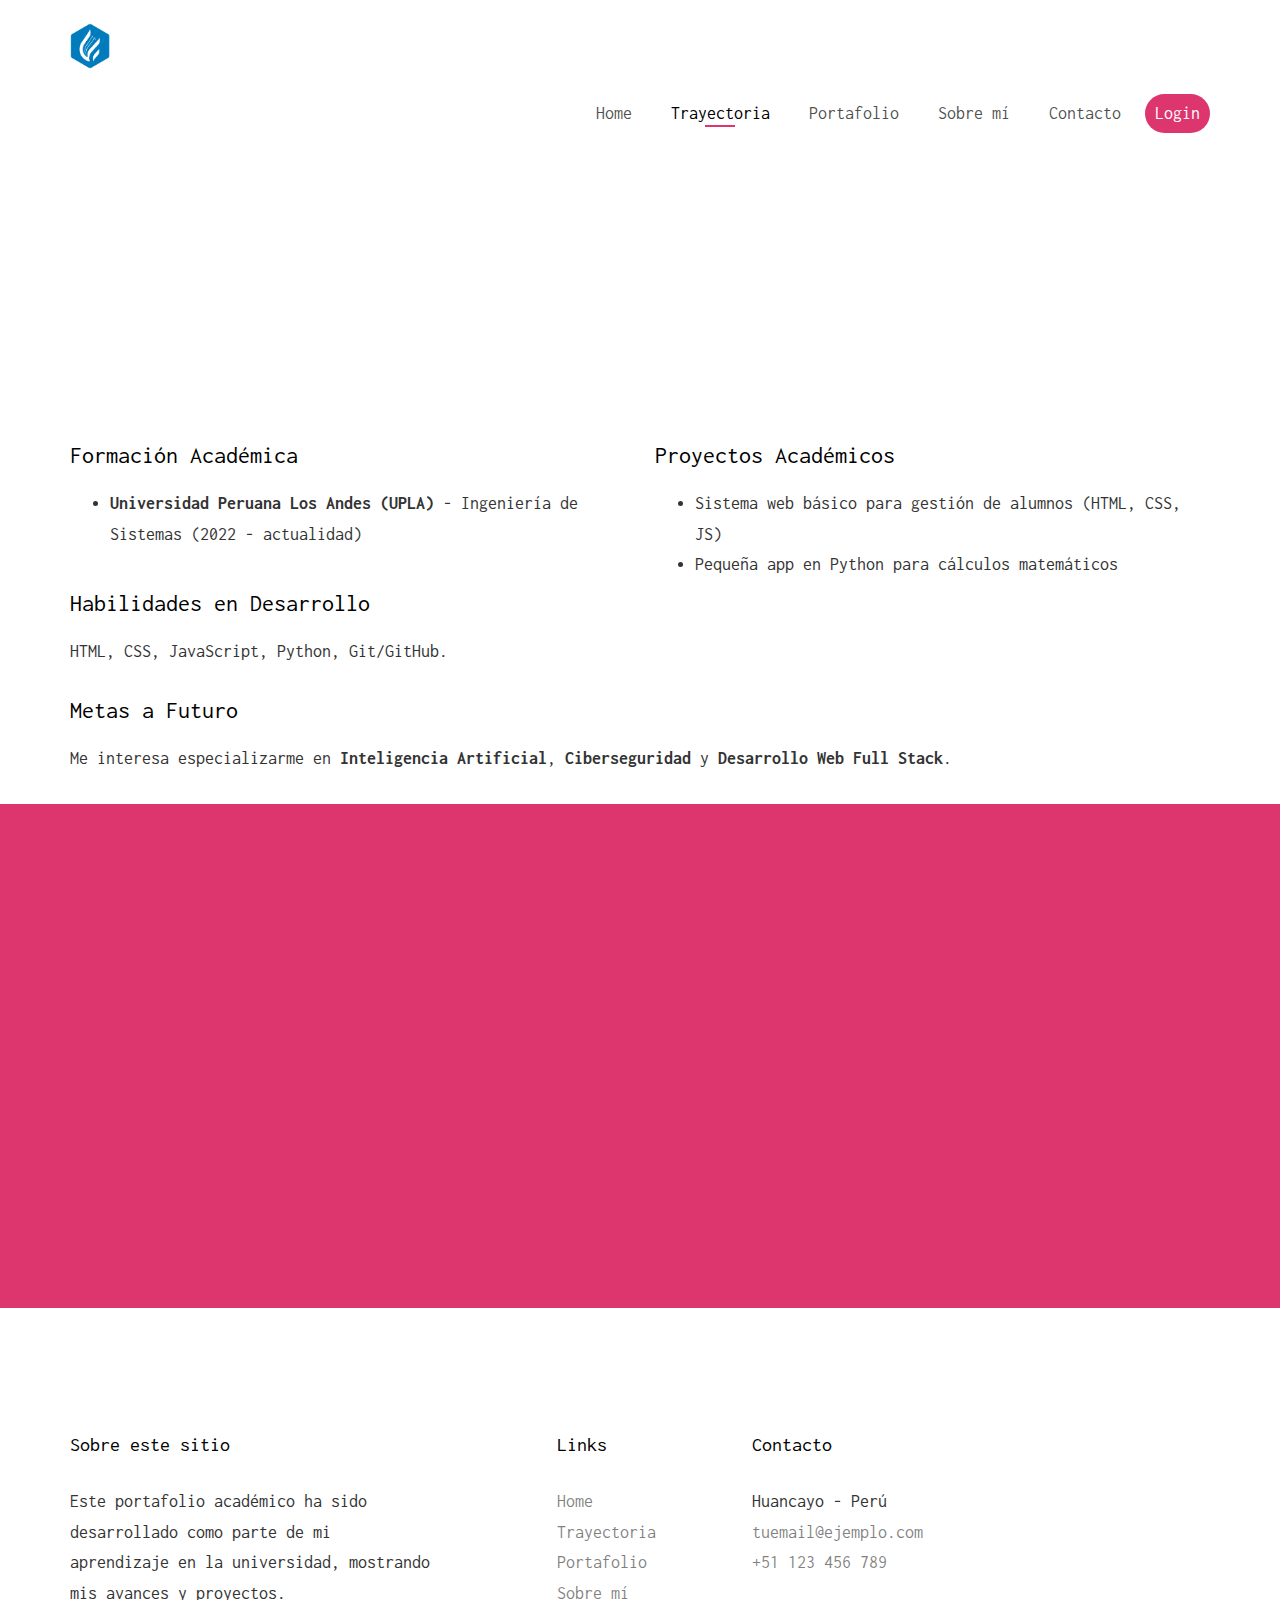
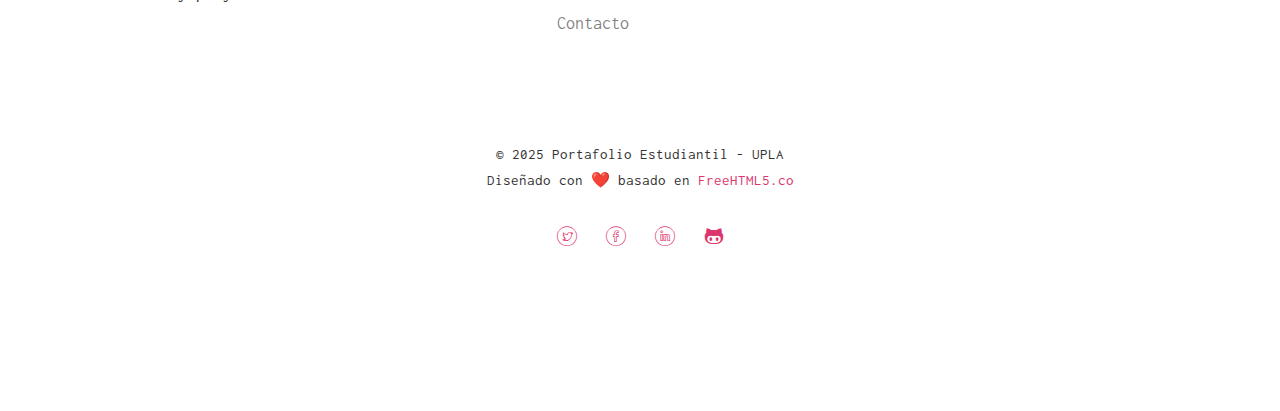
<file: trayectoria.html>
<!DOCTYPE HTML>
<html>
	<head>
	<meta charset="utf-8">
	<meta http-equiv="X-UA-Compatible" content="IE=edge">
	<title>Trayectoria - Portafolio UPLA</title>
	<meta name="viewport" content="width=device-width, initial-scale=1">
	<meta name="description" content="Trayectoria académica y proyectos universitarios" />
	<meta name="keywords" content="portafolio, estudiante, UPLA, trayectoria, proyectos, universidad" />
	<meta name="author" content="UPLA" />

	<!-- Google Fonts -->
	<link href="https://fonts.googleapis.com/css?family=Inconsolata:400,700" rel="stylesheet">
	
	<!-- Animate.css -->
	<link rel="stylesheet" href="css/animate.css">
	<!-- Icomoon Icon Fonts-->
	<link rel="stylesheet" href="css/icomoon.css">
	<!-- Bootstrap  -->
	<link rel="stylesheet" href="css/bootstrap.css">
	<!-- Flexslider  -->
	<link rel="stylesheet" href="css/flexslider.css">

	<!-- Theme style  -->
	<link rel="stylesheet" href="css/style.css">

	<!-- Modernizr JS -->
	<script src="js/modernizr-2.6.2.min.js"></script>
	<!--[if lt IE 9]>
	<script src="js/respond.min.js"></script>
	<![endif]-->
	</head>
	<body>
		
	<div class="fh5co-loader"></div>
	
	<div id="page">
	<!-- Navegación -->
	<nav class="fh5co-nav" role="navigation">
		<div class="top-menu">
			<div class="container">
				<div class="row">
					<div class="col-xs-2">
						<div id="fh5co-logo">
							<a href="index.html">
                			<img src="images/logoUPLA.png" alt="Logo Universidad">
						</div>
					</div>
					<div class="col-xs-10 text-right menu-1">
						<ul>
							<li><a href="index.html">Home</a></li>
							<li class="active"><a href="trayectoria.html">Trayectoria</a></li>
							<li class="has-dropdown">
								<a href="portafolio.html">Portafolio</a>
								<ul class="dropdown">
									<li><a href="#">Arquitectura de Software</a></li>
									<li><a href="#">Machine Learning</a></li>
									<li><a href="#">Inglés</a></li>
									<li><a href="#">...</a></li>
								</ul>
							</li>
							<li><a href="sobreMi.html">Sobre mí</a></li>
							<li><a href="contact.html">Contacto</a></li>
							<li class="btn-cta"><a href="login.html"><span>Login</span></a></li>
						</ul>
					</div>
				</div>
				
			</div>
		</div>
	</nav>

	<!-- Sección Trayectoria -->
	<div id="fh5co-resume">
	  <div class="container">
	    <div class="row animate-box">
	      <div class="col-md-8 col-md-offset-2 text-center fh5co-heading">
	        <h2>Mi Trayectoria</h2>
	        <p>Soy estudiante de <strong>Ingeniería de Sistemas</strong> en la <strong>UPLA</strong>. Actualmente me encuentro en formación, desarrollando habilidades en programación, desarrollo web y aprendizaje automático.</p>
	      </div>
	    </div>

	    <!-- Educación -->
	    <div class="row">
	      <div class="col-md-6">
	        <h3>Formación Académica</h3>
	        <ul>
	          <li><strong>Universidad Peruana Los Andes (UPLA)</strong> - Ingeniería de Sistemas (2022 - actualidad)</li>
	        </ul>
	      </div>

	      <!-- Proyectos -->
	      <div class="col-md-6">
	        <h3>Proyectos Académicos</h3>
	        <ul>
	          <li>Sistema web básico para gestión de alumnos (HTML, CSS, JS)</li>
	          <li>Pequeña app en Python para cálculos matemáticos</li>
	        </ul>
	      </div>
	    </div>

	    <!-- Habilidades -->
	    <div class="row">
	      <div class="col-md-12">
	        <h3>Habilidades en Desarrollo</h3>
	        <p>HTML, CSS, JavaScript, Python, Git/GitHub.</p>
	      </div>
	    </div>

	    <!-- Metas -->
	    <div class="row">
	      <div class="col-md-12">
	        <h3>Metas a Futuro</h3>
	        <p>Me interesa especializarme en <strong>Inteligencia Artificial</strong>, <strong>Ciberseguridad</strong> y <strong>Desarrollo Web Full Stack</strong>.</p>
	      </div>
	    </div>
	  </div>
	</div>
	
	<!-- CTA -->
	<div id="fh5co-started">
		<div class="overlay"></div>
		<div class="container">
			<div class="row animate-box">
				<div class="col-md-8 col-md-offset-2 text-center fh5co-heading">
					<h2>¡Sigamos Aprendiendo!</h2>
					<p>Estoy en constante formación y abierto a colaborar en proyectos académicos y de investigación.</p>
					<p><a href="contact.html" class="btn btn-default btn-lg">Contáctame</a></p>
				</div>
			</div>
		</div>
	</div>

	<!-- Footer -->
	<footer id="fh5co-footer" role="contentinfo">
		<div class="container">
			<div class="row row-pb-md">
				<div class="col-md-4 fh5co-widget">
					<h4>Sobre este sitio</h4>
					<p>Este portafolio académico ha sido desarrollado como parte de mi aprendizaje en la universidad, mostrando mis avances y proyectos.</p>
				</div>
				<div class="col-md-2 col-md-push-1 fh5co-widget">
					<h4>Links</h4>
					<ul class="fh5co-footer-links">
						<li><a href="index.html">Home</a></li>
						<li><a href="trayectoria.html">Trayectoria</a></li>
						<li><a href="portafolio.html">Portafolio</a></li>
						<li><a href="sobreMi.html">Sobre mí</a></li>
						<li><a href="contact.html">Contacto</a></li>
					</ul>
				</div>

				<div class="col-md-4 col-md-push-1 fh5co-widget">
					<h4>Contacto</h4>
					<ul class="fh5co-footer-links">
						<li>Huancayo - Perú</li>
						<li><a href="mailto:tuemail@ejemplo.com">tuemail@ejemplo.com</a></li>
						<li><a href="tel://123456789">+51 123 456 789</a></li>
					</ul>
				</div>

			</div>

			<div class="row copyright">
				<div class="col-md-12 text-center">
					<p>
						<small class="block">&copy; 2025 Portafolio Estudiantil - UPLA</small> 
						<small class="block">Diseñado con ❤️ basado en <a href="http://freehtml5.co/" target="_blank">FreeHTML5.co</a></small>
					</p>
					<p>
						<ul class="fh5co-social-icons">
							<li><a href="#"><i class="icon-twitter"></i></a></li>
							<li><a href="#"><i class="icon-facebook"></i></a></li>
							<li><a href="#"><i class="icon-linkedin"></i></a></li>
							<li><a href="#"><i class="icon-github"></i></a></li>
						</ul>
					</p>
				</div>
			</div>

		</div>
	</footer>
	</div>

	<div class="gototop js-top">
		<a href="#" class="js-gotop"><i class="icon-arrow-up22"></i></a>
	</div>
	
	<!-- jQuery -->
	<script src="js/jquery.min.js"></script>
	<!-- jQuery Easing -->
	<script src="js/jquery.easing.1.3.js"></script>
	<!-- Bootstrap -->
	<script src="js/bootstrap.min.js"></script>
	<!-- Waypoints -->
	<script src="js/jquery.waypoints.min.js"></script>
	<!-- Flexslider -->
	<script src="js/jquery.flexslider-min.js"></script>
	<!-- Main -->
	<script src="js/main.js"></script>

	</body>
</html>
</file>
<file: css/icomoon.css>
@font-face {
    font-family: 'icomoon';
    src:    url('fonts/icomoon.eot?1oniuf');
    src:    url('fonts/icomoon.eot?1oniuf#iefix') format('embedded-opentype'),
        url('fonts/icomoon.ttf?1oniuf') format('truetype'),
        url('fonts/icomoon.woff?1oniuf') format('woff'),
        url('fonts/icomoon.svg?1oniuf#icomoon') format('svg');
    font-weight: normal;
    font-style: normal;
}

[class^="icon-"], [class*=" icon-"] {
    /* use !important to prevent issues with browser extensions that change fonts */
    font-family: 'icomoon' !important;
    speak: none;
    font-style: normal;
    font-weight: normal;
    font-variant: normal;
    text-transform: none;
    line-height: 1;

    /* Better Font Rendering =========== */
    -webkit-font-smoothing: antialiased;
    -moz-osx-font-smoothing: grayscale;
}

.icon-mobile:before {
    content: "\e000";
}
.icon-laptop:before {
    content: "\e001";
}
.icon-desktop:before {
    content: "\e002";
}
.icon-tablet:before {
    content: "\e003";
}
.icon-phone:before {
    content: "\e004";
}
.icon-document:before {
    content: "\e005";
}
.icon-documents:before {
    content: "\e006";
}
.icon-search:before {
    content: "\e007";
}
.icon-clipboard:before {
    content: "\e008";
}
.icon-newspaper:before {
    content: "\e009";
}
.icon-notebook:before {
    content: "\e00a";
}
.icon-book-open:before {
    content: "\e00b";
}
.icon-browser:before {
    content: "\e00c";
}
.icon-calendar:before {
    content: "\e00d";
}
.icon-presentation:before {
    content: "\e00e";
}
.icon-picture:before {
    content: "\e00f";
}
.icon-pictures:before {
    content: "\e010";
}
.icon-video:before {
    content: "\e011";
}
.icon-camera:before {
    content: "\e012";
}
.icon-printer:before {
    content: "\e013";
}
.icon-toolbox:before {
    content: "\e014";
}
.icon-briefcase:before {
    content: "\e015";
}
.icon-wallet:before {
    content: "\e016";
}
.icon-gift:before {
    content: "\e017";
}
.icon-bargraph:before {
    content: "\e018";
}
.icon-grid:before {
    content: "\e019";
}
.icon-expand:before {
    content: "\e01a";
}
.icon-focus:before {
    content: "\e01b";
}
.icon-edit:before {
    content: "\e01c";
}
.icon-adjustments:before {
    content: "\e01d";
}
.icon-ribbon:before {
    content: "\e01e";
}
.icon-hourglass:before {
    content: "\e01f";
}
.icon-lock:before {
    content: "\e020";
}
.icon-megaphone:before {
    content: "\e021";
}
.icon-shield:before {
    content: "\e022";
}
.icon-trophy:before {
    content: "\e023";
}
.icon-flag:before {
    content: "\e024";
}
.icon-map:before {
    content: "\e025";
}
.icon-puzzle:before {
    content: "\e026";
}
.icon-basket:before {
    content: "\e027";
}
.icon-envelope:before {
    content: "\e028";
}
.icon-streetsign:before {
    content: "\e029";
}
.icon-telescope:before {
    content: "\e02a";
}
.icon-gears:before {
    content: "\e02b";
}
.icon-key:before {
    content: "\e02c";
}
.icon-paperclip:before {
    content: "\e02d";
}
.icon-attachment:before {
    content: "\e02e";
}
.icon-pricetags:before {
    content: "\e02f";
}
.icon-lightbulb:before {
    content: "\e030";
}
.icon-layers:before {
    content: "\e031";
}
.icon-pencil:before {
    content: "\e032";
}
.icon-tools:before {
    content: "\e033";
}
.icon-tools-2:before {
    content: "\e034";
}
.icon-scissors:before {
    content: "\e035";
}
.icon-paintbrush:before {
    content: "\e036";
}
.icon-magnifying-glass:before {
    content: "\e037";
}
.icon-circle-compass:before {
    content: "\e038";
}
.icon-linegraph:before {
    content: "\e039";
}
.icon-mic:before {
    content: "\e03a";
}
.icon-strategy:before {
    content: "\e03b";
}
.icon-beaker:before {
    content: "\e03c";
}
.icon-caution:before {
    content: "\e03d";
}
.icon-recycle:before {
    content: "\e03e";
}
.icon-anchor:before {
    content: "\e03f";
}
.icon-profile-male:before {
    content: "\e040";
}
.icon-profile-female:before {
    content: "\e041";
}
.icon-bike:before {
    content: "\e042";
}
.icon-wine:before {
    content: "\e043";
}
.icon-hotairballoon:before {
    content: "\e044";
}
.icon-globe:before {
    content: "\e045";
}
.icon-genius:before {
    content: "\e046";
}
.icon-map-pin:before {
    content: "\e047";
}
.icon-dial:before {
    content: "\e048";
}
.icon-chat:before {
    content: "\e049";
}
.icon-heart:before {
    content: "\e04a";
}
.icon-cloud:before {
    content: "\e04b";
}
.icon-upload:before {
    content: "\e04c";
}
.icon-download:before {
    content: "\e04d";
}
.icon-target:before {
    content: "\e04e";
}
.icon-hazardous:before {
    content: "\e04f";
}
.icon-piechart:before {
    content: "\e050";
}
.icon-speedometer:before {
    content: "\e051";
}
.icon-global:before {
    content: "\e052";
}
.icon-compass:before {
    content: "\e053";
}
.icon-lifesaver:before {
    content: "\e054";
}
.icon-clock:before {
    content: "\e055";
}
.icon-aperture:before {
    content: "\e056";
}
.icon-quote:before {
    content: "\e057";
}
.icon-scope:before {
    content: "\e058";
}
.icon-alarmclock:before {
    content: "\e059";
}
.icon-refresh:before {
    content: "\e05a";
}
.icon-happy:before {
    content: "\e05b";
}
.icon-sad:before {
    content: "\e05c";
}
.icon-facebook:before {
    content: "\e05d";
}
.icon-twitter:before {
    content: "\e05e";
}
.icon-googleplus:before {
    content: "\e05f";
}
.icon-rss:before {
    content: "\e060";
}
.icon-tumblr:before {
    content: "\e061";
}
.icon-linkedin:before {
    content: "\e062";
}
.icon-dribbble:before {
    content: "\e063";
}
.icon-box2:before {
    content: "\ea82";
}
.icon-write:before {
    content: "\ea83";
}
.icon-clock2:before {
    content: "\ea84";
}
.icon-reply2:before {
    content: "\ea85";
}
.icon-reply-all2:before {
    content: "\ea86";
}
.icon-forward2:before {
    content: "\ea87";
}
.icon-flag2:before {
    content: "\ea88";
}
.icon-search2:before {
    content: "\ea89";
}
.icon-trash2:before {
    content: "\ea8a";
}
.icon-envelope2:before {
    content: "\ea8b";
}
.icon-bubble:before {
    content: "\ea8c";
}
.icon-bubbles:before {
    content: "\ea8d";
}
.icon-user2:before {
    content: "\ea8e";
}
.icon-users2:before {
    content: "\ea8f";
}
.icon-cloud2:before {
    content: "\ea90";
}
.icon-download2:before {
    content: "\ea91";
}
.icon-upload2:before {
    content: "\ea92";
}
.icon-rain:before {
    content: "\ea93";
}
.icon-sun:before {
    content: "\ea94";
}
.icon-moon2:before {
    content: "\ea95";
}
.icon-bell2:before {
    content: "\ea96";
}
.icon-folder2:before {
    content: "\ea97";
}
.icon-pin2:before {
    content: "\ea98";
}
.icon-sound2:before {
    content: "\ea99";
}
.icon-microphone:before {
    content: "\ea9a";
}
.icon-camera2:before {
    content: "\ea9b";
}
.icon-image2:before {
    content: "\ea9c";
}
.icon-cog2:before {
    content: "\ea9d";
}
.icon-calendar2:before {
    content: "\ea9e";
}
.icon-book2:before {
    content: "\ea9f";
}
.icon-map-marker:before {
    content: "\eaa0";
}
.icon-store:before {
    content: "\eaa1";
}
.icon-support:before {
    content: "\eaa2";
}
.icon-tag2:before {
    content: "\eaa3";
}
.icon-heart2:before {
    content: "\eaa4";
}
.icon-video-camera:before {
    content: "\eaa5";
}
.icon-trophy2:before {
    content: "\eaa6";
}
.icon-cart:before {
    content: "\eaa7";
}
.icon-eye2:before {
    content: "\eaa8";
}
.icon-cancel:before {
    content: "\eaa9";
}
.icon-chart:before {
    content: "\eaaa";
}
.icon-target2:before {
    content: "\eaab";
}
.icon-printer2:before {
    content: "\eaac";
}
.icon-location2:before {
    content: "\eaad";
}
.icon-bookmark2:before {
    content: "\eaae";
}
.icon-monitor:before {
    content: "\eaaf";
}
.icon-cross2:before {
    content: "\eab0";
}
.icon-plus2:before {
    content: "\eab1";
}
.icon-left:before {
    content: "\eab2";
}
.icon-up:before {
    content: "\eab3";
}
.icon-browser2:before {
    content: "\eab4";
}
.icon-windows:before {
    content: "\eab5";
}
.icon-switch2:before {
    content: "\eab6";
}
.icon-dashboard:before {
    content: "\eab7";
}
.icon-play:before {
    content: "\eab8";
}
.icon-fast-forward:before {
    content: "\eab9";
}
.icon-next:before {
    content: "\eaba";
}
.icon-refresh2:before {
    content: "\eabb";
}
.icon-film:before {
    content: "\eabc";
}
.icon-home2:before {
    content: "\eabd";
}
.icon-add-to-list:before {
    content: "\e901";
}
.icon-classic-computer:before {
    content: "\e902";
}
.icon-controller-fast-backward:before {
    content: "\e903";
}
.icon-creative-commons-attribution:before {
    content: "\e904";
}
.icon-creative-commons-noderivs:before {
    content: "\e905";
}
.icon-creative-commons-noncommercial-eu:before {
    content: "\e906";
}
.icon-creative-commons-noncommercial-us:before {
    content: "\e907";
}
.icon-creative-commons-public-domain:before {
    content: "\e908";
}
.icon-creative-commons-remix:before {
    content: "\e909";
}
.icon-creative-commons-share:before {
    content: "\e90a";
}
.icon-creative-commons-sharealike:before {
    content: "\e90b";
}
.icon-creative-commons:before {
    content: "\e90c";
}
.icon-document-landscape:before {
    content: "\e90d";
}
.icon-remove-user:before {
    content: "\e90e";
}
.icon-warning:before {
    content: "\e90f";
}
.icon-arrow-bold-down:before {
    content: "\e910";
}
.icon-arrow-bold-left:before {
    content: "\e911";
}
.icon-arrow-bold-right:before {
    content: "\e912";
}
.icon-arrow-bold-up:before {
    content: "\e913";
}
.icon-arrow-down:before {
    content: "\e914";
}
.icon-arrow-left:before {
    content: "\e915";
}
.icon-arrow-long-down:before {
    content: "\e916";
}
.icon-arrow-long-left:before {
    content: "\e917";
}
.icon-arrow-long-right:before {
    content: "\e918";
}
.icon-arrow-long-up:before {
    content: "\e919";
}
.icon-arrow-right:before {
    content: "\e91a";
}
.icon-arrow-up:before {
    content: "\e91b";
}
.icon-arrow-with-circle-down:before {
    content: "\e91c";
}
.icon-arrow-with-circle-left:before {
    content: "\e91d";
}
.icon-arrow-with-circle-right:before {
    content: "\e91e";
}
.icon-arrow-with-circle-up:before {
    content: "\e91f";
}
.icon-bookmark:before {
    content: "\e920";
}
.icon-bookmarks:before {
    content: "\e921";
}
.icon-chevron-down:before {
    content: "\e922";
}
.icon-chevron-left:before {
    content: "\e923";
}
.icon-chevron-right:before {
    content: "\e924";
}
.icon-chevron-small-down:before {
    content: "\e925";
}
.icon-chevron-small-left:before {
    content: "\e926";
}
.icon-chevron-small-right:before {
    content: "\e927";
}
.icon-chevron-small-up:before {
    content: "\e928";
}
.icon-chevron-thin-down:before {
    content: "\e929";
}
.icon-chevron-thin-left:before {
    content: "\e92a";
}
.icon-chevron-thin-right:before {
    content: "\e92b";
}
.icon-chevron-thin-up:before {
    content: "\e92c";
}
.icon-chevron-up:before {
    content: "\e92d";
}
.icon-chevron-with-circle-down:before {
    content: "\e92e";
}
.icon-chevron-with-circle-left:before {
    content: "\e92f";
}
.icon-chevron-with-circle-right:before {
    content: "\e930";
}
.icon-chevron-with-circle-up:before {
    content: "\e931";
}
.icon-cloud3:before {
    content: "\e932";
}
.icon-controller-fast-forward:before {
    content: "\e933";
}
.icon-controller-jump-to-start:before {
    content: "\e934";
}
.icon-controller-next:before {
    content: "\e935";
}
.icon-controller-paus:before {
    content: "\e936";
}
.icon-controller-play:before {
    content: "\e937";
}
.icon-controller-record:before {
    content: "\e938";
}
.icon-controller-stop:before {
    content: "\e939";
}
.icon-controller-volume:before {
    content: "\e93a";
}
.icon-dot-single:before {
    content: "\e93b";
}
.icon-dots-three-horizontal:before {
    content: "\e93c";
}
.icon-dots-three-vertical:before {
    content: "\e93d";
}
.icon-dots-two-horizontal:before {
    content: "\e93e";
}
.icon-dots-two-vertical:before {
    content: "\e93f";
}
.icon-download3:before {
    content: "\e940";
}
.icon-emoji-flirt:before {
    content: "\e941";
}
.icon-flow-branch:before {
    content: "\e942";
}
.icon-flow-cascade:before {
    content: "\e943";
}
.icon-flow-line:before {
    content: "\e944";
}
.icon-flow-parallel:before {
    content: "\e945";
}
.icon-flow-tree:before {
    content: "\e946";
}
.icon-install:before {
    content: "\e947";
}
.icon-layers2:before {
    content: "\e948";
}
.icon-open-book:before {
    content: "\e949";
}
.icon-resize-100:before {
    content: "\e94a";
}
.icon-resize-full-screen:before {
    content: "\e94b";
}
.icon-save:before {
    content: "\e94c";
}
.icon-select-arrows:before {
    content: "\e94d";
}
.icon-sound-mute:before {
    content: "\e94e";
}
.icon-sound:before {
    content: "\e94f";
}
.icon-trash:before {
    content: "\e950";
}
.icon-triangle-down:before {
    content: "\e951";
}
.icon-triangle-left:before {
    content: "\e952";
}
.icon-triangle-right:before {
    content: "\e953";
}
.icon-triangle-up:before {
    content: "\e954";
}
.icon-uninstall:before {
    content: "\e955";
}
.icon-upload-to-cloud:before {
    content: "\e956";
}
.icon-upload3:before {
    content: "\e957";
}
.icon-add-user:before {
    content: "\e958";
}
.icon-address:before {
    content: "\e959";
}
.icon-adjust:before {
    content: "\e95a";
}
.icon-air:before {
    content: "\e95b";
}
.icon-aircraft-landing:before {
    content: "\e95c";
}
.icon-aircraft-take-off:before {
    content: "\e95d";
}
.icon-aircraft:before {
    content: "\e95e";
}
.icon-align-bottom:before {
    content: "\e95f";
}
.icon-align-horizontal-middle:before {
    content: "\e960";
}
.icon-align-left:before {
    content: "\e961";
}
.icon-align-right:before {
    content: "\e962";
}
.icon-align-top:before {
    content: "\e963";
}
.icon-align-vertical-middle:before {
    content: "\e964";
}
.icon-archive:before {
    content: "\e965";
}
.icon-area-graph:before {
    content: "\e966";
}
.icon-attachment2:before {
    content: "\e967";
}
.icon-awareness-ribbon:before {
    content: "\e968";
}
.icon-back-in-time:before {
    content: "\e969";
}
.icon-back:before {
    content: "\e96a";
}
.icon-bar-graph:before {
    content: "\e96b";
}
.icon-battery:before {
    content: "\e96c";
}
.icon-beamed-note:before {
    content: "\e96d";
}
.icon-bell:before {
    content: "\e96e";
}
.icon-blackboard:before {
    content: "\e96f";
}
.icon-block:before {
    content: "\e970";
}
.icon-book:before {
    content: "\e971";
}
.icon-bowl:before {
    content: "\e972";
}
.icon-box:before {
    content: "\e973";
}
.icon-briefcase2:before {
    content: "\e974";
}
.icon-browser3:before {
    content: "\e975";
}
.icon-brush:before {
    content: "\e976";
}
.icon-bucket:before {
    content: "\e977";
}
.icon-cake:before {
    content: "\e978";
}
.icon-calculator:before {
    content: "\e979";
}
.icon-calendar3:before {
    content: "\e97a";
}
.icon-camera3:before {
    content: "\e97b";
}
.icon-ccw:before {
    content: "\e97c";
}
.icon-chat2:before {
    content: "\e97d";
}
.icon-check:before {
    content: "\e97e";
}
.icon-circle-with-cross:before {
    content: "\e97f";
}
.icon-circle-with-minus:before {
    content: "\e980";
}
.icon-circle-with-plus:before {
    content: "\e981";
}
.icon-circle:before {
    content: "\e982";
}
.icon-circular-graph:before {
    content: "\e983";
}
.icon-clapperboard:before {
    content: "\e984";
}
.icon-clipboard2:before {
    content: "\e985";
}
.icon-clock3:before {
    content: "\e986";
}
.icon-code:before {
    content: "\e987";
}
.icon-cog:before {
    content: "\e988";
}
.icon-colours:before {
    content: "\e989";
}
.icon-compass2:before {
    content: "\e98a";
}
.icon-copy:before {
    content: "\e98b";
}
.icon-credit-card:before {
    content: "\e98c";
}
.icon-credit:before {
    content: "\e98d";
}
.icon-cross:before {
    content: "\e98e";
}
.icon-cup:before {
    content: "\e98f";
}
.icon-cw:before {
    content: "\e990";
}
.icon-cycle:before {
    content: "\e991";
}
.icon-database:before {
    content: "\e992";
}
.icon-dial-pad:before {
    content: "\e993";
}
.icon-direction:before {
    content: "\e994";
}
.icon-document2:before {
    content: "\e995";
}
.icon-documents2:before {
    content: "\e996";
}
.icon-drink:before {
    content: "\e997";
}
.icon-drive:before {
    content: "\e998";
}
.icon-drop:before {
    content: "\e999";
}
.icon-edit2:before {
    content: "\e99a";
}
.icon-email:before {
    content: "\e99b";
}
.icon-emoji-happy:before {
    content: "\e99c";
}
.icon-emoji-neutral:before {
    content: "\e99d";
}
.icon-emoji-sad:before {
    content: "\e99e";
}
.icon-erase:before {
    content: "\e99f";
}
.icon-eraser:before {
    content: "\e9a0";
}
.icon-export:before {
    content: "\e9a1";
}
.icon-eye:before {
    content: "\e9a2";
}
.icon-feather:before {
    content: "\e9a3";
}
.icon-flag3:before {
    content: "\e9a4";
}
.icon-flash:before {
    content: "\e9a5";
}
.icon-flashlight:before {
    content: "\e9a6";
}
.icon-flat-brush:before {
    content: "\e9a7";
}
.icon-folder-images:before {
    content: "\e9a8";
}
.icon-folder-music:before {
    content: "\e9a9";
}
.icon-folder-video:before {
    content: "\e9aa";
}
.icon-folder:before {
    content: "\e9ab";
}
.icon-forward:before {
    content: "\e9ac";
}
.icon-funnel:before {
    content: "\e9ad";
}
.icon-game-controller:before {
    content: "\e9ae";
}
.icon-gauge:before {
    content: "\e9af";
}
.icon-globe2:before {
    content: "\e9b0";
}
.icon-graduation-cap:before {
    content: "\e9b1";
}
.icon-grid2:before {
    content: "\e9b2";
}
.icon-hair-cross:before {
    content: "\e9b3";
}
.icon-hand:before {
    content: "\e9b4";
}
.icon-heart-outlined:before {
    content: "\e9b5";
}
.icon-heart3:before {
    content: "\e9b6";
}
.icon-help-with-circle:before {
    content: "\e9b7";
}
.icon-help:before {
    content: "\e9b8";
}
.icon-home:before {
    content: "\e9b9";
}
.icon-hour-glass:before {
    content: "\e9ba";
}
.icon-image-inverted:before {
    content: "\e9bb";
}
.icon-image:before {
    content: "\e9bc";
}
.icon-images:before {
    content: "\e9bd";
}
.icon-inbox:before {
    content: "\e9be";
}
.icon-infinity:before {
    content: "\e9bf";
}
.icon-info-with-circle:before {
    content: "\e9c0";
}
.icon-info:before {
    content: "\e9c1";
}
.icon-key2:before {
    content: "\e9c2";
}
.icon-keyboard:before {
    content: "\e9c3";
}
.icon-lab-flask:before {
    content: "\e9c4";
}
.icon-landline:before {
    content: "\e9c5";
}
.icon-language:before {
    content: "\e9c6";
}
.icon-laptop2:before {
    content: "\e9c7";
}
.icon-leaf:before {
    content: "\e9c8";
}
.icon-level-down:before {
    content: "\e9c9";
}
.icon-level-up:before {
    content: "\e9ca";
}
.icon-lifebuoy:before {
    content: "\e9cb";
}
.icon-light-bulb:before {
    content: "\e9cc";
}
.icon-light-down:before {
    content: "\e9cd";
}
.icon-light-up:before {
    content: "\e9ce";
}
.icon-line-graph:before {
    content: "\e9cf";
}
.icon-link:before {
    content: "\e9d0";
}
.icon-list:before {
    content: "\e9d1";
}
.icon-location-pin:before {
    content: "\e9d2";
}
.icon-location:before {
    content: "\e9d3";
}
.icon-lock-open:before {
    content: "\e9d4";
}
.icon-lock2:before {
    content: "\e9d5";
}
.icon-log-out:before {
    content: "\e9d6";
}
.icon-login:before {
    content: "\e9d7";
}
.icon-loop:before {
    content: "\e9d8";
}
.icon-magnet:before {
    content: "\e9d9";
}
.icon-magnifying-glass2:before {
    content: "\e9da";
}
.icon-mail:before {
    content: "\e9db";
}
.icon-man:before {
    content: "\e9dc";
}
.icon-map2:before {
    content: "\e9dd";
}
.icon-mask:before {
    content: "\e9de";
}
.icon-medal:before {
    content: "\e9df";
}
.icon-megaphone2:before {
    content: "\e9e0";
}
.icon-menu:before {
    content: "\e9e1";
}
.icon-message:before {
    content: "\e9e2";
}
.icon-mic2:before {
    content: "\e9e3";
}
.icon-minus:before {
    content: "\e9e4";
}
.icon-mobile2:before {
    content: "\e9e5";
}
.icon-modern-mic:before {
    content: "\e9e6";
}
.icon-moon:before {
    content: "\e9e7";
}
.icon-mouse:before {
    content: "\e9e8";
}
.icon-music:before {
    content: "\e9e9";
}
.icon-network:before {
    content: "\e9ea";
}
.icon-new-message:before {
    content: "\e9eb";
}
.icon-new:before {
    content: "\e9ec";
}
.icon-news:before {
    content: "\e9ed";
}
.icon-note:before {
    content: "\e9ee";
}
.icon-notification:before {
    content: "\e9ef";
}
.icon-old-mobile:before {
    content: "\e9f0";
}
.icon-old-phone:before {
    content: "\e9f1";
}
.icon-palette:before {
    content: "\e9f2";
}
.icon-paper-plane:before {
    content: "\e9f3";
}
.icon-pencil2:before {
    content: "\e9f4";
}
.icon-phone2:before {
    content: "\e9f5";
}
.icon-pie-chart:before {
    content: "\e9f6";
}
.icon-pin:before {
    content: "\e9f7";
}
.icon-plus:before {
    content: "\e9f8";
}
.icon-popup:before {
    content: "\e9f9";
}
.icon-power-plug:before {
    content: "\e9fa";
}
.icon-price-ribbon:before {
    content: "\e9fb";
}
.icon-price-tag:before {
    content: "\e9fc";
}
.icon-print:before {
    content: "\e9fd";
}
.icon-progress-empty:before {
    content: "\e9fe";
}
.icon-progress-full:before {
    content: "\e9ff";
}
.icon-progress-one:before {
    content: "\ea00";
}
.icon-progress-two:before {
    content: "\ea01";
}
.icon-publish:before {
    content: "\ea02";
}
.icon-quote2:before {
    content: "\ea03";
}
.icon-radio:before {
    content: "\ea04";
}
.icon-reply-all:before {
    content: "\ea05";
}
.icon-reply:before {
    content: "\ea06";
}
.icon-retweet:before {
    content: "\ea07";
}
.icon-rocket:before {
    content: "\ea08";
}
.icon-round-brush:before {
    content: "\ea09";
}
.icon-rss2:before {
    content: "\ea0a";
}
.icon-ruler:before {
    content: "\ea0b";
}
.icon-scissors2:before {
    content: "\ea0c";
}
.icon-share-alternitive:before {
    content: "\ea0d";
}
.icon-share:before {
    content: "\ea0e";
}
.icon-shareable:before {
    content: "\ea0f";
}
.icon-shield2:before {
    content: "\ea10";
}
.icon-shop:before {
    content: "\ea11";
}
.icon-shopping-bag:before {
    content: "\ea12";
}
.icon-shopping-basket:before {
    content: "\ea13";
}
.icon-shopping-cart:before {
    content: "\ea14";
}
.icon-shuffle:before {
    content: "\ea15";
}
.icon-signal:before {
    content: "\ea16";
}
.icon-sound-mix:before {
    content: "\ea17";
}
.icon-sports-club:before {
    content: "\ea18";
}
.icon-spreadsheet:before {
    content: "\ea19";
}
.icon-squared-cross:before {
    content: "\ea1a";
}
.icon-squared-minus:before {
    content: "\ea1b";
}
.icon-squared-plus:before {
    content: "\ea1c";
}
.icon-star-outlined:before {
    content: "\ea1d";
}
.icon-star:before {
    content: "\ea1e";
}
.icon-stopwatch:before {
    content: "\ea1f";
}
.icon-suitcase:before {
    content: "\ea20";
}
.icon-swap:before {
    content: "\ea21";
}
.icon-sweden:before {
    content: "\ea22";
}
.icon-switch:before {
    content: "\ea23";
}
.icon-tablet2:before {
    content: "\ea24";
}
.icon-tag:before {
    content: "\ea25";
}
.icon-text-document-inverted:before {
    content: "\ea26";
}
.icon-text-document:before {
    content: "\ea27";
}
.icon-text:before {
    content: "\ea28";
}
.icon-thermometer:before {
    content: "\ea29";
}
.icon-thumbs-down:before {
    content: "\ea2a";
}
.icon-thumbs-up:before {
    content: "\ea2b";
}
.icon-thunder-cloud:before {
    content: "\ea2c";
}
.icon-ticket:before {
    content: "\ea2d";
}
.icon-time-slot:before {
    content: "\ea2e";
}
.icon-tools2:before {
    content: "\ea2f";
}
.icon-traffic-cone:before {
    content: "\ea30";
}
.icon-tree:before {
    content: "\ea31";
}
.icon-trophy3:before {
    content: "\ea32";
}
.icon-tv:before {
    content: "\ea33";
}
.icon-typing:before {
    content: "\ea34";
}
.icon-unread:before {
    content: "\ea35";
}
.icon-untag:before {
    content: "\ea36";
}
.icon-user:before {
    content: "\ea37";
}
.icon-users:before {
    content: "\ea38";
}
.icon-v-card:before {
    content: "\ea39";
}
.icon-video2:before {
    content: "\ea3a";
}
.icon-vinyl:before {
    content: "\ea3b";
}
.icon-voicemail:before {
    content: "\ea3c";
}
.icon-wallet2:before {
    content: "\ea3d";
}
.icon-water:before {
    content: "\ea3e";
}
.icon-500px-with-circle:before {
    content: "\ea3f";
}
.icon-500px:before {
    content: "\ea40";
}
.icon-basecamp:before {
    content: "\ea41";
}
.icon-behance:before {
    content: "\ea42";
}
.icon-creative-cloud:before {
    content: "\ea43";
}
.icon-dropbox:before {
    content: "\ea44";
}
.icon-evernote:before {
    content: "\ea45";
}
.icon-flattr:before {
    content: "\ea46";
}
.icon-foursquare:before {
    content: "\ea47";
}
.icon-google-drive:before {
    content: "\ea48";
}
.icon-google-hangouts:before {
    content: "\ea49";
}
.icon-grooveshark:before {
    content: "\ea4a";
}
.icon-icloud:before {
    content: "\ea4b";
}
.icon-mixi:before {
    content: "\ea4c";
}
.icon-onedrive:before {
    content: "\ea4d";
}
.icon-paypal:before {
    content: "\ea4e";
}
.icon-picasa:before {
    content: "\ea4f";
}
.icon-qq:before {
    content: "\ea50";
}
.icon-rdio-with-circle:before {
    content: "\ea51";
}
.icon-renren:before {
    content: "\ea52";
}
.icon-scribd:before {
    content: "\ea53";
}
.icon-sina-weibo:before {
    content: "\ea54";
}
.icon-skype-with-circle:before {
    content: "\ea55";
}
.icon-skype:before {
    content: "\ea56";
}
.icon-slideshare:before {
    content: "\ea57";
}
.icon-smashing:before {
    content: "\ea58";
}
.icon-soundcloud:before {
    content: "\ea59";
}
.icon-spotify-with-circle:before {
    content: "\ea5a";
}
.icon-spotify:before {
    content: "\ea5b";
}
.icon-swarm:before {
    content: "\ea5c";
}
.icon-vine-with-circle:before {
    content: "\ea5d";
}
.icon-vine:before {
    content: "\ea5e";
}
.icon-vk-alternitive:before {
    content: "\ea5f";
}
.icon-vk-with-circle:before {
    content: "\ea60";
}
.icon-vk:before {
    content: "\ea61";
}
.icon-xing-with-circle:before {
    content: "\ea62";
}
.icon-xing:before {
    content: "\ea63";
}
.icon-yelp:before {
    content: "\ea64";
}
.icon-dribbble-with-circle:before {
    content: "\ea65";
}
.icon-dribbble2:before {
    content: "\ea66";
}
.icon-facebook-with-circle:before {
    content: "\ea67";
}
.icon-facebook2:before {
    content: "\ea68";
}
.icon-flickr-with-circle:before {
    content: "\ea69";
}
.icon-flickr:before {
    content: "\ea6a";
}
.icon-github-with-circle:before {
    content: "\ea6b";
}
.icon-github:before {
    content: "\ea6c";
}
.icon-google-with-circle:before {
    content: "\ea6d";
}
.icon-google:before {
    content: "\ea6e";
}
.icon-instagram-with-circle:before {
    content: "\ea6f";
}
.icon-instagram:before {
    content: "\ea70";
}
.icon-lastfm-with-circle:before {
    content: "\ea71";
}
.icon-lastfm:before {
    content: "\ea72";
}
.icon-linkedin-with-circle:before {
    content: "\ea73";
}
.icon-linkedin2:before {
    content: "\ea74";
}
.icon-pinterest-with-circle:before {
    content: "\ea75";
}
.icon-pinterest:before {
    content: "\ea76";
}
.icon-rdio:before {
    content: "\ea77";
}
.icon-stumbleupon-with-circle:before {
    content: "\ea78";
}
.icon-stumbleupon:before {
    content: "\ea79";
}
.icon-tumblr-with-circle:before {
    content: "\ea7a";
}
.icon-tumblr2:before {
    content: "\ea7b";
}
.icon-twitter-with-circle:before {
    content: "\ea7c";
}
.icon-twitter2:before {
    content: "\ea7d";
}
.icon-vimeo-with-circle:before {
    content: "\ea7e";
}
.icon-vimeo:before {
    content: "\ea7f";
}
.icon-youtube-with-circle:before {
    content: "\ea80";
}
.icon-youtube:before {
    content: "\ea81";
}
.icon-home3:before {
    content: "\eabe";
}
.icon-home22:before {
    content: "\eabf";
}
.icon-home32:before {
    content: "\eac0";
}
.icon-office:before {
    content: "\eac1";
}
.icon-newspaper2:before {
    content: "\eac2";
}
.icon-pencil3:before {
    content: "\eac3";
}
.icon-pencil22:before {
    content: "\eac4";
}
.icon-quill:before {
    content: "\eac5";
}
.icon-pen:before {
    content: "\eac6";
}
.icon-blog:before {
    content: "\eac7";
}
.icon-eyedropper:before {
    content: "\eac8";
}
.icon-droplet:before {
    content: "\eac9";
}
.icon-paint-format:before {
    content: "\eaca";
}
.icon-image3:before {
    content: "\eacb";
}
.icon-images2:before {
    content: "\eacc";
}
.icon-camera4:before {
    content: "\eacd";
}
.icon-headphones:before {
    content: "\eace";
}
.icon-music2:before {
    content: "\eacf";
}
.icon-play2:before {
    content: "\ead0";
}
.icon-film2:before {
    content: "\ead1";
}
.icon-video-camera2:before {
    content: "\ead2";
}
.icon-dice:before {
    content: "\ead3";
}
.icon-pacman:before {
    content: "\ead4";
}
.icon-spades:before {
    content: "\ead5";
}
.icon-clubs:before {
    content: "\ead6";
}
.icon-diamonds:before {
    content: "\ead7";
}
.icon-bullhorn:before {
    content: "\ead8";
}
.icon-connection:before {
    content: "\ead9";
}
.icon-podcast:before {
    content: "\eada";
}
.icon-feed:before {
    content: "\eadb";
}
.icon-mic3:before {
    content: "\eadc";
}
.icon-book3:before {
    content: "\eadd";
}
.icon-books:before {
    content: "\eade";
}
.icon-library:before {
    content: "\eadf";
}
.icon-file-text:before {
    content: "\eae0";
}
.icon-profile:before {
    content: "\eae1";
}
.icon-file-empty:before {
    content: "\eae2";
}
.icon-files-empty:before {
    content: "\eae3";
}
.icon-file-text2:before {
    content: "\eae4";
}
.icon-file-picture:before {
    content: "\eae5";
}
.icon-file-music:before {
    content: "\eae6";
}
.icon-file-play:before {
    content: "\eae7";
}
.icon-file-video:before {
    content: "\eae8";
}
.icon-file-zip:before {
    content: "\eae9";
}
.icon-copy2:before {
    content: "\eaea";
}
.icon-paste:before {
    content: "\eaeb";
}
.icon-stack:before {
    content: "\eaec";
}
.icon-folder3:before {
    content: "\eaed";
}
.icon-folder-open:before {
    content: "\eaee";
}
.icon-folder-plus:before {
    content: "\eaef";
}
.icon-folder-minus:before {
    content: "\eaf0";
}
.icon-folder-download:before {
    content: "\eaf1";
}
.icon-folder-upload:before {
    content: "\eaf2";
}
.icon-price-tag2:before {
    content: "\eaf3";
}
.icon-price-tags:before {
    content: "\eaf4";
}
.icon-barcode:before {
    content: "\eaf5";
}
.icon-qrcode:before {
    content: "\eaf6";
}
.icon-ticket2:before {
    content: "\eaf7";
}
.icon-cart2:before {
    content: "\eaf8";
}
.icon-coin-dollar:before {
    content: "\eaf9";
}
.icon-coin-euro:before {
    content: "\eafa";
}
.icon-coin-pound:before {
    content: "\eafb";
}
.icon-coin-yen:before {
    content: "\eafc";
}
.icon-credit-card2:before {
    content: "\eafd";
}
.icon-calculator2:before {
    content: "\eafe";
}
.icon-lifebuoy2:before {
    content: "\eaff";
}
.icon-phone3:before {
    content: "\eb00";
}
.icon-phone-hang-up:before {
    content: "\eb01";
}
.icon-address-book:before {
    content: "\eb02";
}
.icon-envelop:before {
    content: "\eb03";
}
.icon-pushpin:before {
    content: "\eb04";
}
.icon-location3:before {
    content: "\eb05";
}
.icon-location22:before {
    content: "\eb06";
}
.icon-compass3:before {
    content: "\eb07";
}
.icon-compass22:before {
    content: "\eb08";
}
.icon-map3:before {
    content: "\eb09";
}
.icon-map22:before {
    content: "\eb0a";
}
.icon-history:before {
    content: "\eb0b";
}
.icon-clock4:before {
    content: "\eb0c";
}
.icon-clock22:before {
    content: "\eb0d";
}
.icon-alarm:before {
    content: "\eb0e";
}
.icon-bell3:before {
    content: "\eb0f";
}
.icon-stopwatch2:before {
    content: "\eb10";
}
.icon-calendar4:before {
    content: "\eb11";
}
.icon-printer3:before {
    content: "\eb12";
}
.icon-keyboard2:before {
    content: "\eb13";
}
.icon-display:before {
    content: "\eb14";
}
.icon-laptop3:before {
    content: "\eb15";
}
.icon-mobile3:before {
    content: "\eb16";
}
.icon-mobile22:before {
    content: "\eb17";
}
.icon-tablet3:before {
    content: "\eb18";
}
.icon-tv2:before {
    content: "\eb19";
}
.icon-drawer:before {
    content: "\eb1a";
}
.icon-drawer2:before {
    content: "\eb1b";
}
.icon-box-add:before {
    content: "\eb1c";
}
.icon-box-remove:before {
    content: "\eb1d";
}
.icon-download4:before {
    content: "\eb1e";
}
.icon-upload4:before {
    content: "\eb1f";
}
.icon-floppy-disk:before {
    content: "\eb20";
}
.icon-drive2:before {
    content: "\eb21";
}
.icon-database2:before {
    content: "\eb22";
}
.icon-undo:before {
    content: "\eb23";
}
.icon-redo:before {
    content: "\eb24";
}
.icon-undo2:before {
    content: "\eb25";
}
.icon-redo2:before {
    content: "\eb26";
}
.icon-forward3:before {
    content: "\eb27";
}
.icon-reply3:before {
    content: "\eb28";
}
.icon-bubble2:before {
    content: "\eb29";
}
.icon-bubbles2:before {
    content: "\eb2a";
}
.icon-bubbles22:before {
    content: "\eb2b";
}
.icon-bubble22:before {
    content: "\eb2c";
}
.icon-bubbles3:before {
    content: "\eb2d";
}
.icon-bubbles4:before {
    content: "\eb2e";
}
.icon-user3:before {
    content: "\eb2f";
}
.icon-users3:before {
    content: "\eb30";
}
.icon-user-plus:before {
    content: "\eb31";
}
.icon-user-minus:before {
    content: "\eb32";
}
.icon-user-check:before {
    content: "\eb33";
}
.icon-user-tie:before {
    content: "\eb34";
}
.icon-quotes-left:before {
    content: "\eb35";
}
.icon-quotes-right:before {
    content: "\eb36";
}
.icon-hour-glass2:before {
    content: "\eb37";
}
.icon-spinner:before {
    content: "\eb38";
}
.icon-spinner2:before {
    content: "\eb39";
}
.icon-spinner3:before {
    content: "\eb3a";
}
.icon-spinner4:before {
    content: "\eb3b";
}
.icon-spinner5:before {
    content: "\eb3c";
}
.icon-spinner6:before {
    content: "\eb3d";
}
.icon-spinner7:before {
    content: "\eb3e";
}
.icon-spinner8:before {
    content: "\eb3f";
}
.icon-spinner9:before {
    content: "\eb40";
}
.icon-spinner10:before {
    content: "\eb41";
}
.icon-spinner11:before {
    content: "\eb42";
}
.icon-binoculars:before {
    content: "\eb43";
}
.icon-search3:before {
    content: "\eb44";
}
.icon-zoom-in:before {
    content: "\eb45";
}
.icon-zoom-out:before {
    content: "\eb46";
}
.icon-enlarge:before {
    content: "\eb47";
}
.icon-shrink:before {
    content: "\eb48";
}
.icon-enlarge2:before {
    content: "\eb49";
}
.icon-shrink2:before {
    content: "\eb4a";
}
.icon-key3:before {
    content: "\eb4b";
}
.icon-key22:before {
    content: "\eb4c";
}
.icon-lock3:before {
    content: "\eb4d";
}
.icon-unlocked:before {
    content: "\eb4e";
}
.icon-wrench:before {
    content: "\eb4f";
}
.icon-equalizer:before {
    content: "\eb50";
}
.icon-equalizer2:before {
    content: "\eb51";
}
.icon-cog3:before {
    content: "\eb52";
}
.icon-cogs:before {
    content: "\eb53";
}
.icon-hammer:before {
    content: "\eb54";
}
.icon-magic-wand:before {
    content: "\eb55";
}
.icon-aid-kit:before {
    content: "\eb56";
}
.icon-bug:before {
    content: "\eb57";
}
.icon-pie-chart2:before {
    content: "\eb58";
}
.icon-stats-dots:before {
    content: "\eb59";
}
.icon-stats-bars:before {
    content: "\eb5a";
}
.icon-stats-bars2:before {
    content: "\eb5b";
}
.icon-trophy4:before {
    content: "\eb5c";
}
.icon-gift2:before {
    content: "\eb5d";
}
.icon-glass:before {
    content: "\eb5e";
}
.icon-glass2:before {
    content: "\eb5f";
}
.icon-mug:before {
    content: "\eb60";
}
.icon-spoon-knife:before {
    content: "\eb61";
}
.icon-leaf2:before {
    content: "\eb62";
}
.icon-rocket2:before {
    content: "\eb63";
}
.icon-meter:before {
    content: "\eb64";
}
.icon-meter2:before {
    content: "\eb65";
}
.icon-hammer2:before {
    content: "\eb66";
}
.icon-fire:before {
    content: "\eb67";
}
.icon-lab:before {
    content: "\eb68";
}
.icon-magnet2:before {
    content: "\eb69";
}
.icon-bin:before {
    content: "\eb6a";
}
.icon-bin2:before {
    content: "\eb6b";
}
.icon-briefcase3:before {
    content: "\eb6c";
}
.icon-airplane:before {
    content: "\eb6d";
}
.icon-truck:before {
    content: "\eb6e";
}
.icon-road:before {
    content: "\eb6f";
}
.icon-accessibility:before {
    content: "\eb70";
}
.icon-target3:before {
    content: "\eb71";
}
.icon-shield3:before {
    content: "\eb72";
}
.icon-power:before {
    content: "\eb73";
}
.icon-switch3:before {
    content: "\eb74";
}
.icon-power-cord:before {
    content: "\eb75";
}
.icon-clipboard3:before {
    content: "\eb76";
}
.icon-list-numbered:before {
    content: "\eb77";
}
.icon-list2:before {
    content: "\eb78";
}
.icon-list22:before {
    content: "\eb79";
}
.icon-tree2:before {
    content: "\eb7a";
}
.icon-menu2:before {
    content: "\eb7b";
}
.icon-menu22:before {
    content: "\eb7c";
}
.icon-menu3:before {
    content: "\eb7d";
}
.icon-menu4:before {
    content: "\eb7e";
}
.icon-cloud4:before {
    content: "\eb7f";
}
.icon-cloud-download:before {
    content: "\eb80";
}
.icon-cloud-upload:before {
    content: "\eb81";
}
.icon-cloud-check:before {
    content: "\eb82";
}
.icon-download22:before {
    content: "\eb83";
}
.icon-upload22:before {
    content: "\eb84";
}
.icon-download32:before {
    content: "\eb85";
}
.icon-upload32:before {
    content: "\eb86";
}
.icon-sphere:before {
    content: "\eb87";
}
.icon-earth:before {
    content: "\eb88";
}
.icon-link2:before {
    content: "\eb89";
}
.icon-flag4:before {
    content: "\eb8a";
}
.icon-attachment3:before {
    content: "\eb8b";
}
.icon-eye3:before {
    content: "\eb8c";
}
.icon-eye-plus:before {
    content: "\eb8d";
}
.icon-eye-minus:before {
    content: "\eb8e";
}
.icon-eye-blocked:before {
    content: "\eb8f";
}
.icon-bookmark3:before {
    content: "\eb90";
}
.icon-bookmarks2:before {
    content: "\eb91";
}
.icon-sun2:before {
    content: "\eb92";
}
.icon-contrast:before {
    content: "\eb93";
}
.icon-brightness-contrast:before {
    content: "\eb94";
}
.icon-star-empty:before {
    content: "\eb95";
}
.icon-star-half:before {
    content: "\eb96";
}
.icon-star-full:before {
    content: "\eb97";
}
.icon-heart4:before {
    content: "\eb98";
}
.icon-heart-broken:before {
    content: "\eb99";
}
.icon-man2:before {
    content: "\eb9a";
}
.icon-woman:before {
    content: "\eb9b";
}
.icon-man-woman:before {
    content: "\eb9c";
}
.icon-happy2:before {
    content: "\eb9d";
}
.icon-happy22:before {
    content: "\eb9e";
}
.icon-smile:before {
    content: "\eb9f";
}
.icon-smile2:before {
    content: "\eba0";
}
.icon-tongue:before {
    content: "\eba1";
}
.icon-tongue2:before {
    content: "\eba2";
}
.icon-sad2:before {
    content: "\eba3";
}
.icon-sad22:before {
    content: "\eba4";
}
.icon-wink:before {
    content: "\eba5";
}
.icon-wink2:before {
    content: "\eba6";
}
.icon-grin:before {
    content: "\eba7";
}
.icon-grin2:before {
    content: "\eba8";
}
.icon-cool:before {
    content: "\eba9";
}
.icon-cool2:before {
    content: "\ebaa";
}
.icon-angry:before {
    content: "\ebab";
}
.icon-angry2:before {
    content: "\ebac";
}
.icon-evil:before {
    content: "\ebad";
}
.icon-evil2:before {
    content: "\ebae";
}
.icon-shocked:before {
    content: "\ebaf";
}
.icon-shocked2:before {
    content: "\ebb0";
}
.icon-baffled:before {
    content: "\ebb1";
}
.icon-baffled2:before {
    content: "\ebb2";
}
.icon-confused:before {
    content: "\ebb3";
}
.icon-confused2:before {
    content: "\ebb4";
}
.icon-neutral:before {
    content: "\ebb5";
}
.icon-neutral2:before {
    content: "\ebb6";
}
.icon-hipster:before {
    content: "\ebb7";
}
.icon-hipster2:before {
    content: "\ebb8";
}
.icon-wondering:before {
    content: "\ebb9";
}
.icon-wondering2:before {
    content: "\ebba";
}
.icon-sleepy:before {
    content: "\ebbb";
}
.icon-sleepy2:before {
    content: "\ebbc";
}
.icon-frustrated:before {
    content: "\ebbd";
}
.icon-frustrated2:before {
    content: "\ebbe";
}
.icon-crying:before {
    content: "\ebbf";
}
.icon-crying2:before {
    content: "\ebc0";
}
.icon-point-up:before {
    content: "\ebc1";
}
.icon-point-right:before {
    content: "\ebc2";
}
.icon-point-down:before {
    content: "\ebc3";
}
.icon-point-left:before {
    content: "\ebc4";
}
.icon-warning2:before {
    content: "\ebc5";
}
.icon-notification2:before {
    content: "\ebc6";
}
.icon-question:before {
    content: "\ebc7";
}
.icon-plus3:before {
    content: "\ebc8";
}
.icon-minus2:before {
    content: "\ebc9";
}
.icon-info2:before {
    content: "\ebca";
}
.icon-cancel-circle:before {
    content: "\ebcb";
}
.icon-blocked:before {
    content: "\ebcc";
}
.icon-cross3:before {
    content: "\ebcd";
}
.icon-checkmark:before {
    content: "\ebce";
}
.icon-checkmark2:before {
    content: "\ebcf";
}
.icon-spell-check:before {
    content: "\ebd0";
}
.icon-enter:before {
    content: "\ebd1";
}
.icon-exit:before {
    content: "\ebd2";
}
.icon-play22:before {
    content: "\ebd3";
}
.icon-pause:before {
    content: "\ebd4";
}
.icon-stop:before {
    content: "\ebd5";
}
.icon-previous:before {
    content: "\ebd6";
}
.icon-next2:before {
    content: "\ebd7";
}
.icon-backward:before {
    content: "\ebd8";
}
.icon-forward22:before {
    content: "\ebd9";
}
.icon-play3:before {
    content: "\ebda";
}
.icon-pause2:before {
    content: "\ebdb";
}
.icon-stop2:before {
    content: "\ebdc";
}
.icon-backward2:before {
    content: "\ebdd";
}
.icon-forward32:before {
    content: "\ebde";
}
.icon-first:before {
    content: "\ebdf";
}
.icon-last:before {
    content: "\ebe0";
}
.icon-previous2:before {
    content: "\ebe1";
}
.icon-next22:before {
    content: "\ebe2";
}
.icon-eject:before {
    content: "\ebe3";
}
.icon-volume-high:before {
    content: "\ebe4";
}
.icon-volume-medium:before {
    content: "\ebe5";
}
.icon-volume-low:before {
    content: "\ebe6";
}
.icon-volume-mute:before {
    content: "\ebe7";
}
.icon-volume-mute2:before {
    content: "\ebe8";
}
.icon-volume-increase:before {
    content: "\ebe9";
}
.icon-volume-decrease:before {
    content: "\ebea";
}
.icon-loop2:before {
    content: "\ebeb";
}
.icon-loop22:before {
    content: "\ebec";
}
.icon-infinite:before {
    content: "\ebed";
}
.icon-shuffle2:before {
    content: "\ebee";
}
.icon-arrow-up-left:before {
    content: "\ebef";
}
.icon-arrow-up2:before {
    content: "\ebf0";
}
.icon-arrow-up-right:before {
    content: "\ebf1";
}
.icon-arrow-right2:before {
    content: "\ebf2";
}
.icon-arrow-down-right:before {
    content: "\ebf3";
}
.icon-arrow-down2:before {
    content: "\ebf4";
}
.icon-arrow-down-left:before {
    content: "\ebf5";
}
.icon-arrow-left2:before {
    content: "\ebf6";
}
.icon-arrow-up-left2:before {
    content: "\ebf7";
}
.icon-arrow-up22:before {
    content: "\ebf8";
}
.icon-arrow-up-right2:before {
    content: "\ebf9";
}
.icon-arrow-right22:before {
    content: "\ebfa";
}
.icon-arrow-down-right2:before {
    content: "\ebfb";
}
.icon-arrow-down22:before {
    content: "\ebfc";
}
.icon-arrow-down-left2:before {
    content: "\ebfd";
}
.icon-arrow-left22:before {
    content: "\ebfe";
}
.icon-circle-up:before {
    content: "\e900";
}
.icon-circle-right:before {
    content: "\ebff";
}
.icon-circle-down:before {
    content: "\ec00";
}
.icon-circle-left:before {
    content: "\ec01";
}
.icon-tab:before {
    content: "\ec02";
}
.icon-move-up:before {
    content: "\ec03";
}
.icon-move-down:before {
    content: "\ec04";
}
.icon-sort-alpha-asc:before {
    content: "\ec05";
}
.icon-sort-alpha-desc:before {
    content: "\ec06";
}
.icon-sort-numeric-asc:before {
    content: "\ec07";
}
.icon-sort-numberic-desc:before {
    content: "\ec08";
}
.icon-sort-amount-asc:before {
    content: "\ec09";
}
.icon-sort-amount-desc:before {
    content: "\ec0a";
}
.icon-command:before {
    content: "\ec0b";
}
.icon-shift:before {
    content: "\ec0c";
}
.icon-ctrl:before {
    content: "\ec0d";
}
.icon-opt:before {
    content: "\ec0e";
}
.icon-checkbox-checked:before {
    content: "\ec0f";
}
.icon-checkbox-unchecked:before {
    content: "\ec10";
}
.icon-radio-checked:before {
    content: "\ec11";
}
.icon-radio-checked2:before {
    content: "\ec12";
}
.icon-radio-unchecked:before {
    content: "\ec13";
}
.icon-crop:before {
    content: "\ec14";
}
.icon-make-group:before {
    content: "\ec15";
}
.icon-ungroup:before {
    content: "\ec16";
}
.icon-scissors3:before {
    content: "\ec17";
}
.icon-filter:before {
    content: "\ec18";
}
.icon-font:before {
    content: "\ec19";
}
.icon-ligature:before {
    content: "\ec1a";
}
.icon-ligature2:before {
    content: "\ec1b";
}
.icon-text-height:before {
    content: "\ec1c";
}
.icon-text-width:before {
    content: "\ec1d";
}
.icon-font-size:before {
    content: "\ec1e";
}
.icon-bold:before {
    content: "\ec1f";
}
.icon-underline:before {
    content: "\ec20";
}
.icon-italic:before {
    content: "\ec21";
}
.icon-strikethrough:before {
    content: "\ec22";
}
.icon-omega:before {
    content: "\ec23";
}
.icon-sigma:before {
    content: "\ec24";
}
.icon-page-break:before {
    content: "\ec25";
}
.icon-superscript:before {
    content: "\ec26";
}
.icon-subscript:before {
    content: "\ec27";
}
.icon-superscript2:before {
    content: "\ec28";
}
.icon-subscript2:before {
    content: "\ec29";
}
.icon-text-color:before {
    content: "\ec2a";
}
.icon-pagebreak:before {
    content: "\ec2b";
}
.icon-clear-formatting:before {
    content: "\ec2c";
}
.icon-table:before {
    content: "\ec2d";
}
.icon-table2:before {
    content: "\ec2e";
}
.icon-insert-template:before {
    content: "\ec2f";
}
.icon-pilcrow:before {
    content: "\ec30";
}
.icon-ltr:before {
    content: "\ec31";
}
.icon-rtl:before {
    content: "\ec32";
}
.icon-section:before {
    content: "\ec33";
}
.icon-paragraph-left:before {
    content: "\ec34";
}
.icon-paragraph-center:before {
    content: "\ec35";
}
.icon-paragraph-right:before {
    content: "\ec36";
}
.icon-paragraph-justify:before {
    content: "\ec37";
}
.icon-indent-increase:before {
    content: "\ec38";
}
.icon-indent-decrease:before {
    content: "\ec39";
}
.icon-share2:before {
    content: "\ec3a";
}
.icon-new-tab:before {
    content: "\ec3b";
}
.icon-embed:before {
    content: "\ec3c";
}
.icon-embed2:before {
    content: "\ec3d";
}
.icon-terminal:before {
    content: "\ec3e";
}
.icon-share22:before {
    content: "\ec3f";
}
.icon-mail2:before {
    content: "\ec40";
}
.icon-mail22:before {
    content: "\ec41";
}
.icon-mail3:before {
    content: "\ec42";
}
.icon-mail4:before {
    content: "\ec43";
}
.icon-amazon:before {
    content: "\ec44";
}
.icon-google2:before {
    content: "\ec45";
}
.icon-google22:before {
    content: "\ec46";
}
.icon-google3:before {
    content: "\ec47";
}
.icon-google-plus:before {
    content: "\ec48";
}
.icon-google-plus2:before {
    content: "\ec49";
}
.icon-google-plus3:before {
    content: "\ec4a";
}
.icon-hangouts:before {
    content: "\ec4b";
}
.icon-google-drive2:before {
    content: "\ec4c";
}
.icon-facebook3:before {
    content: "\ec4d";
}
.icon-facebook22:before {
    content: "\ec4e";
}
.icon-instagram2:before {
    content: "\ec4f";
}
.icon-whatsapp:before {
    content: "\ec50";
}
.icon-spotify2:before {
    content: "\ec51";
}
.icon-telegram:before {
    content: "\ec52";
}
.icon-twitter3:before {
    content: "\ec53";
}
.icon-vine2:before {
    content: "\ec54";
}
.icon-vk2:before {
    content: "\ec55";
}
.icon-renren2:before {
    content: "\ec56";
}
.icon-sina-weibo2:before {
    content: "\ec57";
}
.icon-rss3:before {
    content: "\ec58";
}
.icon-rss22:before {
    content: "\ec59";
}
.icon-youtube2:before {
    content: "\ec5a";
}
.icon-youtube22:before {
    content: "\ec5b";
}
.icon-twitch:before {
    content: "\ec5c";
}
.icon-vimeo2:before {
    content: "\ec5d";
}
.icon-vimeo22:before {
    content: "\ec5e";
}
.icon-lanyrd:before {
    content: "\ec5f";
}
.icon-flickr2:before {
    content: "\ec60";
}
.icon-flickr22:before {
    content: "\ec61";
}
.icon-flickr3:before {
    content: "\ec62";
}
.icon-flickr4:before {
    content: "\ec63";
}
.icon-dribbble3:before {
    content: "\ec64";
}
.icon-behance2:before {
    content: "\ec65";
}
.icon-behance22:before {
    content: "\ec66";
}
.icon-deviantart:before {
    content: "\ec67";
}
.icon-500px2:before {
    content: "\ec68";
}
.icon-steam:before {
    content: "\ec69";
}
.icon-steam2:before {
    content: "\ec6a";
}
.icon-dropbox2:before {
    content: "\ec6b";
}
.icon-onedrive2:before {
    content: "\ec6c";
}
.icon-github2:before {
    content: "\ec6d";
}
.icon-npm:before {
    content: "\ec6e";
}
.icon-basecamp2:before {
    content: "\ec6f";
}
.icon-trello:before {
    content: "\ec70";
}
.icon-wordpress:before {
    content: "\ec71";
}
.icon-joomla:before {
    content: "\ec72";
}
.icon-ello:before {
    content: "\ec73";
}
.icon-blogger:before {
    content: "\ec74";
}
.icon-blogger2:before {
    content: "\ec75";
}
.icon-tumblr3:before {
    content: "\ec76";
}
.icon-tumblr22:before {
    content: "\ec77";
}
.icon-yahoo:before {
    content: "\ec78";
}
.icon-yahoo2:before {
    content: "\ec79";
}
.icon-tux:before {
    content: "\ec7a";
}
.icon-appleinc:before {
    content: "\ec7b";
}
.icon-finder:before {
    content: "\ec7c";
}
.icon-android:before {
    content: "\ec7d";
}
.icon-windows2:before {
    content: "\ec7e";
}
.icon-windows8:before {
    content: "\ec7f";
}
.icon-soundcloud2:before {
    content: "\ec80";
}
.icon-soundcloud22:before {
    content: "\ec81";
}
.icon-skype2:before {
    content: "\ec82";
}
.icon-reddit:before {
    content: "\ec83";
}
.icon-hackernews:before {
    content: "\ec84";
}
.icon-wikipedia:before {
    content: "\ec85";
}
.icon-linkedin3:before {
    content: "\ec86";
}
.icon-linkedin22:before {
    content: "\ec87";
}
.icon-lastfm2:before {
    content: "\ec88";
}
.icon-lastfm22:before {
    content: "\ec89";
}
.icon-delicious:before {
    content: "\ec8a";
}
.icon-stumbleupon2:before {
    content: "\ec8b";
}
.icon-stumbleupon22:before {
    content: "\ec8c";
}
.icon-stackoverflow:before {
    content: "\ec8d";
}
.icon-pinterest2:before {
    content: "\ec8e";
}
.icon-pinterest22:before {
    content: "\ec8f";
}
.icon-xing2:before {
    content: "\ec90";
}
.icon-xing22:before {
    content: "\ec91";
}
.icon-flattr2:before {
    content: "\ec92";
}
.icon-foursquare2:before {
    content: "\ec93";
}
.icon-yelp2:before {
    content: "\ec94";
}
.icon-paypal2:before {
    content: "\ec95";
}
.icon-chrome:before {
    content: "\ec96";
}
.icon-firefox:before {
    content: "\ec97";
}
.icon-IE:before {
    content: "\ec98";
}
.icon-edge:before {
    content: "\ec99";
}
.icon-safari:before {
    content: "\ec9a";
}
.icon-opera:before {
    content: "\ec9b";
}
.icon-file-pdf:before {
    content: "\ec9c";
}
.icon-file-openoffice:before {
    content: "\ec9d";
}
.icon-file-word:before {
    content: "\ec9e";
}
.icon-file-excel:before {
    content: "\ec9f";
}
.icon-libreoffice:before {
    content: "\eca0";
}
.icon-html-five:before {
    content: "\eca1";
}
.icon-html-five2:before {
    content: "\eca2";
}
.icon-css3:before {
    content: "\eca3";
}
.icon-git:before {
    content: "\eca4";
}
.icon-codepen:before {
    content: "\eca5";
}
.icon-svg:before {
    content: "\eca6";
}
.icon-IcoMoon:before {
    content: "\eca7";
}
</file>
<file: css/style.css>
@font-face {
  font-family: 'icomoon';
  src: url("../fonts/icomoon/icomoon.eot?srf3rx");
  src: url("../fonts/icomoon/icomoon.eot?srf3rx#iefix") format("embedded-opentype"), url("../fonts/icomoon/icomoon.ttf?srf3rx") format("truetype"), url("../fonts/icomoon/icomoon.woff?srf3rx") format("woff"), url("../fonts/icomoon/icomoon.svg?srf3rx#icomoon") format("svg");
  font-weight: normal;
  font-style: normal;
}
/* =======================================================
*
* 	Template Style 
*
* ======================================================= */
body {
  font-family: "Inconsolata", Arial, sans-serif;
  font-weight: 400;
  font-size: 18px;
  line-height: 1.7;
  color: #333333;
  background: #fff;
}

#page {
  position: relative;
  overflow-x: hidden;
  width: 100%;
  height: 100%;
  -webkit-transition: 0.5s;
  -o-transition: 0.5s;
  transition: 0.5s;
}
.offcanvas #page {
  overflow: hidden;
  position: absolute;
}
.offcanvas #page:after {
  -webkit-transition: 2s;
  -o-transition: 2s;
  transition: 2s;
  position: absolute;
  top: 0;
  right: 0;
  bottom: 0;
  left: 0;
  z-index: 101;
  background: rgba(0, 0, 0, 0.7);
  content: "";
}

a {
  color: #DD356E;
  -webkit-transition: 0.5s;
  -o-transition: 0.5s;
  transition: 0.5s;
}
a:hover, a:active, a:focus {
  color: #DD356E;
  outline: none;
  text-decoration: none;
}

p {
  margin-bottom: 30px;
}

h1, h2, h3, h4, h5, h6, figure {
  color: #000;
  font-family: "Inconsolata", Arial, sans-serif;
  font-weight: 400;
  margin: 0 0 20px 0;
}

::-webkit-selection {
  color: #fff;
  background: #DD356E;
}

::-moz-selection {
  color: #fff;
  background: #DD356E;
}

::selection {
  color: #fff;
  background: #DD356E;
}

.fh5co-nav {
  background: #fff;
}
.fh5co-nav .top-menu {
  padding: 28px 0;
}
.fh5co-nav #fh5co-logo {
  font-size: 32px;
  margin: 0;
  padding: 0;
  text-transform: uppercase;
  font-weight: 700;
  font-family: "Inconsolata", Arial, sans-serif;
}
.fh5co-nav #fh5co-logo a span {
  color: #DD356E;
}
.fh5co-nav a {
  padding: 5px 10px;
  color: #000;
}
@media screen and (max-width: 768px) {
  .fh5co-nav .menu-1 {
    display: none;
  }
}
.fh5co-nav ul {
  padding: 0;
  margin: 5px 0 0 0;
}
.fh5co-nav ul li {
  padding: 0;
  margin: 0;
  list-style: none;
  display: inline;
}
.fh5co-nav ul li a {
  font-size: 18px;
  padding: 30px 15px;
  color: rgba(0, 0, 0, 0.7);
  -webkit-transition: 0.5s;
  -o-transition: 0.5s;
  transition: 0.5s;
}
.fh5co-nav ul li a:hover, .fh5co-nav ul li a:focus, .fh5co-nav ul li a:active {
  color: black;
}
.fh5co-nav ul li.has-dropdown {
  position: relative;
}
.fh5co-nav ul li.has-dropdown .dropdown {
  width: 140px;
  -webkit-box-shadow: 0px 14px 33px -9px rgba(0, 0, 0, 0.75);
  -moz-box-shadow: 0px 14px 33px -9px rgba(0, 0, 0, 0.75);
  box-shadow: 0px 14px 33px -9px rgba(0, 0, 0, 0.75);
  z-index: 1002;
  visibility: hidden;
  opacity: 0;
  position: absolute;
  top: 40px;
  left: 0;
  text-align: left;
  background: #000;
  padding: 20px;
  -webkit-border-radius: 4px;
  -moz-border-radius: 4px;
  -ms-border-radius: 4px;
  border-radius: 4px;
  -webkit-transition: 0s;
  -o-transition: 0s;
  transition: 0s;
}
.fh5co-nav ul li.has-dropdown .dropdown:before {
  bottom: 100%;
  left: 40px;
  border: solid transparent;
  content: " ";
  height: 0;
  width: 0;
  position: absolute;
  pointer-events: none;
  border-bottom-color: #000;
  border-width: 8px;
  margin-left: -8px;
}
.fh5co-nav ul li.has-dropdown .dropdown li {
  display: block;
  margin-bottom: 7px;
}
.fh5co-nav ul li.has-dropdown .dropdown li:last-child {
  margin-bottom: 0;
}
.fh5co-nav ul li.has-dropdown .dropdown li a {
  padding: 2px 0;
  display: block;
  color: #999999;
  line-height: 1.2;
  text-transform: none;
  font-size: 13px;
  letter-spacing: 0;
}
.fh5co-nav ul li.has-dropdown .dropdown li a:hover {
  color: #fff;
}
.fh5co-nav ul li.has-dropdown:hover a, .fh5co-nav ul li.has-dropdown:focus a {
  color: #000;
}
.fh5co-nav ul li.btn-cta a {
  padding: 30px 0px !important;
  color: #fff;
}
.fh5co-nav ul li.btn-cta a span {
  background: #dd356e;
  padding: 4px 10px;
  display: inline-block;   /* suficiente hoy en día */
  transition: 0.3s;        /* ya no necesitas prefijos */
  border-radius: 100px;    /* ya no necesitas prefijos */
}

.fh5co-nav ul li.btn-cta a:hover span {
  -webkit-box-shadow: 0px 14px 20px -9px rgba(0, 0, 0, 0.75);
  -moz-box-shadow: 0px 14px 20px -9px rgba(0, 0, 0, 0.75);
  box-shadow: 0px 14px 20px -9px rgba(0, 0, 0, 0.75);
}
.fh5co-nav ul li.active > a {
  color: #000 !important;
  position: relative;
}
.fh5co-nav ul li.active > a:after {
  position: absolute;
  bottom: 25px;
  left: 0;
  right: 0;
  content: '';
  width: 30px;
  height: 2px;
  background: #DD356E;
  margin: 0 auto;
}

#fh5co-counter,
.fh5co-bg,
.product {
  background-size: cover;
  background-position: top center;
  background-repeat: no-repeat;
  position: relative;
}

.fh5co-video {
  overflow: hidden;
}
@media screen and (max-width: 992px) {
  .fh5co-video {
    height: 450px;
  }
}
.fh5co-video a {
  z-index: 1001;
  position: absolute;
  top: 50%;
  left: 50%;
  margin-top: -45px;
  margin-left: -45px;
  width: 90px;
  height: 90px;
  display: table;
  text-align: center;
  background: #fff;
  -webkit-box-shadow: 0px 14px 30px -15px rgba(0, 0, 0, 0.75);
  -moz-box-shadow: 0px 14px 30px -15px rgba(0, 0, 0, 0.75);
  -ms-box-shadow: 0px 14px 30px -15px rgba(0, 0, 0, 0.75);
  -o-box-shadow: 0px 14px 30px -15px rgba(0, 0, 0, 0.75);
  box-shadow: 0px 14px 30px -15px rgba(0, 0, 0, 0.75);
  -webkit-border-radius: 50%;
  -moz-border-radius: 50%;
  -ms-border-radius: 50%;
  border-radius: 50%;
}
.fh5co-video a i {
  text-align: center;
  display: table-cell;
  vertical-align: middle;
  font-size: 40px;
}
.fh5co-video .overlay {
  position: absolute;
  top: 0;
  left: 0;
  right: 0;
  bottom: 0;
  background: rgba(0, 0, 0, 0.3);
  -webkit-transition: 0.5s;
  -o-transition: 0.5s;
  transition: 0.5s;
}
.fh5co-video:hover .overlay {
  background: rgba(0, 0, 0, 0.7);
}
.fh5co-video:hover a {
  -webkit-transform: scale(1.1);
  -moz-transform: scale(1.1);
  -ms-transform: scale(1.1);
  -o-transform: scale(1.1);
  transform: scale(1.1);
}

#fh5co-header .display-tc,
.fh5co-cover .display-tc {
  display: table-cell !important;
  vertical-align: middle;
}
#fh5co-header .display-tc h1, #fh5co-header .display-tc h2,
.fh5co-cover .display-tc h1,
.fh5co-cover .display-tc h2 {
  margin: 0;
  padding: 0;
  color: black;
}
#fh5co-header .display-tc h1,
.fh5co-cover .display-tc h1 {
  margin-bottom: 20px;
  font-size: 54px;
  line-height: 1.3;
  font-weight: 300;
}
@media screen and (max-width: 768px) {
  #fh5co-header .display-tc h1,
  .fh5co-cover .display-tc h1 {
    font-size: 30px;
  }
}
#fh5co-header .display-tc h2,
.fh5co-cover .display-tc h2 {
  font-size: 20px;
  line-height: 1.5;
  margin-bottom: 30px;
}
#fh5co-header .display-tc .btn,
.fh5co-cover .display-tc .btn {
  padding: 15px 30px;
  color: #fff;
  border: none !important;
  font-size: 18px;
}
@media screen and (max-width: 768px) {
  #fh5co-header .display-tc .btn,
  .fh5co-cover .display-tc .btn {
    width: 80%;
    margin: 0 auto;
  }
}
#fh5co-header .display-tc .btn.btn-learn,
.fh5co-cover .display-tc .btn.btn-learn {
  background: #fee856;
  border: none;
  color: #000 !important;
}
#fh5co-header .display-tc .btn.btn-learn:hover, #fh5co-header .display-tc .btn.btn-learn:focus,
.fh5co-cover .display-tc .btn.btn-learn:hover,
.fh5co-cover .display-tc .btn.btn-learn:focus {
  background: rgba(254, 232, 86, 0.9) !important;
  color: #000 !important;
}
#fh5co-header .display-tc .btn:hover, #fh5co-header .display-tc .btn:focus,
.fh5co-cover .display-tc .btn:hover,
.fh5co-cover .display-tc .btn:focus {
  color: #fff !important;
}
#fh5co-header .display-tc .btn.btn-demo,
.fh5co-cover .display-tc .btn.btn-demo {
  background: #dd356e;
  border: none;
}
#fh5co-header .display-tc .btn.btn-demo:hover, #fh5co-header .display-tc .btn.btn-demo:focus,
.fh5co-cover .display-tc .btn.btn-demo:hover,
.fh5co-cover .display-tc .btn.btn-demo:focus {
  background: rgba(221, 53, 110, 0.9) !important;
  color: #fff !important;
}
#fh5co-header .display-tc .btn:hover,
.fh5co-cover .display-tc .btn:hover {
  background: #DD356E !important;
  -webkit-box-shadow: 0px 14px 30px -15px rgba(0, 0, 0, 0.75) !important;
  -moz-box-shadow: 0px 14px 30px -15px rgba(0, 0, 0, 0.75) !important;
  box-shadow: 0px 14px 30px -15px rgba(0, 0, 0, 0.75) !important;
}
#fh5co-header .display-tc .form-inline .form-group,
.fh5co-cover .display-tc .form-inline .form-group {
  width: 100% !important;
  margin-bottom: 10px;
}
#fh5co-header .display-tc .form-inline .form-group .form-control,
.fh5co-cover .display-tc .form-inline .form-group .form-control {
  width: 100%;
  background: #fff;
  border: none;
}

#fh5co-features {
  background: #FEE856;
}
#fh5co-features .services-padding {
  padding: 7em 0;
}
#fh5co-features .feature-left {
  margin-bottom: 40px;
  float: left;
}
@media screen and (max-width: 992px) {
  #fh5co-features .feature-left {
    margin-bottom: 30px;
  }
}
#fh5co-features .feature-left .icon i {
  font-size: 30px;
  color: #1a1a1a !important;
}
#fh5co-features .feature-left .icon {
  display: table;
  float: left;
  text-align: center;
  width: 60px;
  height: 60px;
  background: #fff;
  -webkit-border-radius: 50%;
  -moz-border-radius: 50%;
  -ms-border-radius: 50%;
  border-radius: 50%;
}
#fh5co-features .feature-left .icon i {
  display: table-cell;
  vertical-align: middle;
  height: 60px;
  color: #DD356E !important;
}
#fh5co-features .feature-left .feature-copy {
  float: right;
  width: 78%;
}
@media screen and (max-width: 768px) {
  #fh5co-features .feature-left .feature-copy {
    width: 84%;
  }
}
@media screen and (max-width: 480px) {
  #fh5co-features .feature-left .feature-copy {
    width: 70%;
  }
}
#fh5co-features .feature-left h3 {
  font-size: 24px;
  font-weight: 400;
}
#fh5co-features .feature-left p {
  font-size: 15px;
}
#fh5co-features .feature-left p:last-child {
  margin-bottom: 0;
}
#fh5co-features .feature-left p a {
  color: #000 !important;
}
#fh5co-features .ipad-bg {
  background-size: cover;
  background-position: top center;
  background-repeat: no-repeat;
  position: relative;
  height: 430px;
}
@media screen and (max-width: 768px) {
  #fh5co-features .ipad-bg {
    height: 210px;
  }
}
@media screen and (max-width: 480px) {
  #fh5co-features .ipad-bg {
    display: none;
  }
}

#fh5co-wireframe {
  border: none !important;
}
#fh5co-wireframe blockquote {
  border: none;
  padding: 0;
  font-weight: bold;
}

.user-frame {
  width: 90%;
  padding: 3em;
  -webkit-box-shadow: 0px 0px 24px 0px rgba(0, 0, 0, 0.13);
  -moz-box-shadow: 0px 0px 24px 0px rgba(0, 0, 0, 0.13);
  box-shadow: 0px 0px 24px 0px rgba(0, 0, 0, 0.13);
}
@media screen and (max-width: 768px) {
  .user-frame {
    width: 100%;
    margin-bottom: 3em;
  }
}
.user-frame h3 {
  line-height: 34px;
}
.user-frame p {
  color: rgba(0, 0, 0, 0.6);
}
.user-frame span {
  font-weight: bold;
}
.user-frame small {
  color: #2A528A;
}

#fh5co-slider {
  background: #2A528A;
}
#fh5co-slider .heading h2, #fh5co-slider .heading p {
  color: #fff;
}
#fh5co-slider .heading h2 {
  font-size: 40px;
}
#fh5co-slider .heading p {
  font-style: 22px;
}

#fh5co-hero {
  height: 500px !important;
  background: url(../images/loader.gif) no-repeat center center;
}
#fh5co-hero .btn {
  font-size: 24px;
}
#fh5co-hero .btn.btn-primary {
  padding: 14px 30px !important;
}
#fh5co-hero .flexslider {
  border: none;
  z-index: 1;
  margin-bottom: 0;
}
#fh5co-hero .flexslider .slides {
  position: relative;
}
#fh5co-hero .flexslider .slides li {
  background-repeat: no-repeat;
  background-size: cover;
  background-position: top center;
  height: 600px !important;
  position: relative;
  -webkit-border-radius: 4px;
  -moz-border-radius: 4px;
  -ms-border-radius: 4px;
  border-radius: 4px;
}
#fh5co-hero .flexslider .flex-control-nav {
  top: -30px !important;
  z-index: 1000;
  right: 0;
  float: right;
  width: auto;
}
#fh5co-hero .flexslider .flex-control-nav li {
  margin-bottom: 10px;
}
#fh5co-hero .flexslider .flex-control-nav li a {
  background: rgba(255, 255, 255, 0.3);
  box-shadow: none;
  width: 12px;
  height: 12px;
  cursor: pointer;
}
#fh5co-hero .flexslider .flex-control-nav li a.flex-active {
  cursor: pointer;
  background: transparent;
  border: 1px solid #fff;
}
#fh5co-hero .flexslider .flex-direction-nav {
  display: none;
}
#fh5co-hero .flexslider .slider-text-bg .desc {
  margin-top: 9em;
  padding: 2em;
  background: #FEE856;
  -webkit-box-shadow: 0px 21px 24px 0px rgba(0, 0, 0, 0.13);
  -moz-box-shadow: 0px 21px 24px 0px rgba(0, 0, 0, 0.13);
  box-shadow: 0px 21px 24px 0px rgba(0, 0, 0, 0.13);
  -webkit-border-radius: 10px;
  -moz-border-radius: 10px;
  -ms-border-radius: 10px;
  border-radius: 10px;
}
@media screen and (max-width: 768px) {
  #fh5co-hero .flexslider .slider-text-bg .desc p {
    display: none;
  }
}
#fh5co-hero .flexslider .slider-text,
#fh5co-hero .flexslider .slider-text-bg {
  display: table;
  opacity: 0;
  height: 600px;
  z-index: 9;
}
#fh5co-hero .flexslider .slider-text > .slider-text-inner,
#fh5co-hero .flexslider .slider-text-bg > .slider-text-inner {
  display: table-cell;
  vertical-align: middle;
  min-height: 500px;
}

.fh5co-bg-section {
  background: rgba(221, 53, 110, 0.03);
}

#fh5co-slider,
#fh5co-about,
#fh5co-wireframe,
#fh5co-started,
#fh5co-portfolio,
#fh5co-blog,
#fh5co-content-section,
#fh5co-contact,
#fh5co-footer {
  padding: 7em 0;
  clear: both;
}
@media screen and (max-width: 768px) {
  #fh5co-slider,
  #fh5co-about,
  #fh5co-wireframe,
  #fh5co-started,
  #fh5co-portfolio,
  #fh5co-blog,
  #fh5co-content-section,
  #fh5co-contact,
  #fh5co-footer {
    padding: 3em 0;
  }
}

#fh5co-content {
  border-bottom: 2px solid rgba(221, 53, 110, 0.1);
}

#fh5co-started {
  border-bottom: none;
}

.fh5co-social-icons {
  margin: 0;
  padding: 0;
}
.fh5co-social-icons li {
  margin: 0;
  padding: 0;
  list-style: none;
  display: inline-block; /* suficiente hoy en día */
  vertical-align: middle; /* asegura buena alineación */
}

.fh5co-social-icons li a {
  display: inline-block;
  color: #DD356E;
  padding: 0 10px; /* simplificado */
}

.fh5co-social-icons li a i {
  font-size: 20px;
}

.fh5co-heading {
  margin-bottom: 5em;
}
.fh5co-heading.fh5co-heading-sm {
  margin-bottom: 2em;
}
.fh5co-heading h2 {
  font-size: 40px;
  margin-bottom: 20px;
  line-height: 1.5;
  color: #000;
}
.fh5co-heading p {
  font-size: 18px;
  line-height: 1.5;
  color: #828282;
}
.fh5co-heading span {
  display: block;
  margin-bottom: 10px;
  text-transform: uppercase;
  font-size: 12px;
  letter-spacing: 2px;
}

#fh5co-started {
  background-size: cover;
  background-position: center center;
  background-repeat: no-repeat;
  position: relative;
  float: left;
  width: 100%;
}
#fh5co-started .overlay {
  z-index: 0;
  position: absolute;
  bottom: 0;
  top: 0;
  left: 0;
  right: 0;
  background: #dd356e;
}
#fh5co-started .fh5co-heading {
  margin-bottom: 0;
}
#fh5co-started .fh5co-heading h2 {
  color: #fff;
  margin-bottom: 20px !important;
}
#fh5co-started .fh5co-heading p {
  color: rgba(255, 255, 255, 0.8);
}
#fh5co-started .btn {
  height: 54px;
  border: none !important;
  background: #fff;
  color: #DD356E;
  font-size: 16px;
  text-transform: uppercase;
  font-weight: 400;
  padding-left: 50px;
  padding-right: 50px;
}

.member {
  width: 100%;
  float: left;
}
.member .author {
  background-size: cover;
  background-position: center center;
  background-repeat: no-repeat;
  position: relative;
  height: 400px;
}
.member .desc {
  width: 80%;
  margin: 0 auto;
  margin-top: 4em;
}
.member .desc h3 {
  margin-bottom: 10px;
}
.member .desc span {
  display: block;
  margin-bottom: 20px;
  font-size: 14px;
  color: rgba(0, 0, 0, 0.3);
}

.fh5co-blog {
  width: 100%;
  float: left;
  margin-bottom: 40px;
}
@media screen and (max-width: 768px) {
  .fh5co-blog {
    width: 100%;
  }
}
.fh5co-blog .blog-bg {
  display: block;
  width: 100%;
  background-size: cover;
  background-position: center center;
  background-repeat: no-repeat;
  position: relative;
  height: 300px;
}
@media screen and (max-width: 768px) {
  .fh5co-blog .blog-bg {
    height: 400px;
  }
}
.fh5co-blog .blog-text {
  margin-bottom: 30px;
  position: relative;
  width: 100%;
  padding: 30px;
  float: left;
  background: #fff;
  -webkit-box-shadow: 0px 2px 5px 0px rgba(0, 0, 0, 0.06);
  -moz-box-shadow: 0px 2px 5px 0px rgba(0, 0, 0, 0.06);
  box-shadow: 0px 2px 5px 0px rgba(0, 0, 0, 0.06);
  -webkit-transition: 0.3s;
  -o-transition: 0.3s;
  transition: 0.3s;
}
.fh5co-blog .blog-text span {
  display: inline-block;
  margin-bottom: 20px;
  font-size: 14px !important;
  color: rgba(0, 0, 0, 0.3);
}
.fh5co-blog .blog-text .stuff {
  margin: 0;
  padding: 0;
  border-top: 1px solid rgba(0, 0, 0, 0.05);
  padding-top: 20px;
}
.fh5co-blog .blog-text .stuff li {
  list-style: none;
  display: inline-block;
  margin-left: 10px;
}
.fh5co-blog .blog-text .stuff li:first-child {
  margin-left: 0;
}
.fh5co-blog .blog-text .stuff li:last-child {
  float: right;
}
.fh5co-blog .blog-text .stuff li:last-child i {
  padding-right: 0;
  padding-left: 10px;
}
.fh5co-blog .blog-text .stuff li i {
  font-size: 14px;
  padding-right: 5px;
}
.fh5co-blog .blog-text h3 {
  font-size: 24px;
  margin-bottom: 20px;
  line-height: 1.5;
}
.fh5co-blog .blog-text h3 a {
  color: black;
}

.fh5co-portfolio {
  width: 100%;
  float: left;
  margin-bottom: 40px;
}
.fh5co-portfolio > a {
  width: 100%;
  float: left;
  -webkit-box-shadow: 0px 2px 5px 0px rgba(0, 0, 0, 0.06);
  -moz-box-shadow: 0px 2px 5px 0px rgba(0, 0, 0, 0.06);
  box-shadow: 0px 2px 5px 0px rgba(0, 0, 0, 0.06);
}
.fh5co-portfolio > a:hover {
  -webkit-box-shadow: 0px 8px 16px -4px rgba(0, 0, 0, 0.13); /* Safari antiguo */
  box-shadow: 0px 8px 16px -4px rgba(0, 0, 0, 0.13);
}

.fh5co-portfolio .portfolio-entry {
  width: 100%;
  float: left;
  background-size: cover;
  background-position: center center;
  background-repeat: no-repeat;
  position: relative;
  height: 300px;
}
@media screen and (max-width: 768px) {
  .fh5co-portfolio .portfolio-entry {
    height: 400px;
  }
}
.fh5co-portfolio .portfolio-text {
  width: 100%;
  float: left;
  padding: 20px;
}
.fh5co-portfolio .portfolio-text .stuff {
  margin: 0;
  padding: 0;
  border-top: 1px solid rgba(0, 0, 0, 0.05);
  padding-top: 20px;
}
.fh5co-portfolio .portfolio-text .stuff li {
  list-style: none;
  display: inline-block;
  margin-left: 10px;
  color: rgba(0, 0, 0, 0.3);
}
.fh5co-portfolio .portfolio-text .stuff li:first-child {
  margin-left: 0;
}
.fh5co-portfolio .portfolio-text .stuff li:last-child {
  float: right;
}
.fh5co-portfolio .portfolio-text .stuff li i {
  font-size: 14px;
  padding-right: 5px;
}

.fh5co-team {
  position: relative;
  background: #fff;
  padding: 30px;
  border-radius: 5px;
  margin-bottom: 30px;
  -webkit-box-shadow: 0px 2px 5px 0px rgba(0, 0, 0, 0.06);
  -moz-box-shadow: 0px 2px 5px 0px rgba(0, 0, 0, 0.06);
  box-shadow: 0px 2px 5px 0px rgba(0, 0, 0, 0.06);
}
@media screen and (max-width: 768px) {
  .fh5co-team {
    border-right: 0;
    margin-bottom: 80px;
  }
}
.fh5co-team h2 {
  font-size: 16px;
  letter-spacing: 2px;
  text-transform: uppercase;
  font-weight: bold;
  margin-bottom: 50px;
}
.fh5co-team figure {
  position: relative;
  top: 0px;
  background-size: cover;
  margin-bottom: 20px;
}
.fh5co-team figure img {
  width: 150px;
  height: 150px;
  border: 10px solid #fff;
  background-size: cover;
  -webkit-border-radius: 50%;
  -moz-border-radius: 50%;
  -ms-border-radius: 50%;
  border-radius: 50%;
}
.fh5co-team > div {
  padding: 30px 30px 0 30px;
}
.fh5co-team > div h3 {
  margin-bottom: 0;
  font-size: 20px;
  color: #DD356E;
}
.fh5co-team > div .position {
  color: #d9d9d9;
  margin-bottom: 30px;
}
.fh5co-team > div,
.fh5co-team blockquote {
  border: none;
  padding: 0;
  margin-bottom: 20px;
}
.fh5co-team > div p,
.fh5co-team blockquote p {
  font-size: 16px;
  line-height: 1.5;
  color: #555555;
}
.fh5co-team span {
  color: #b3b3b3;
}

#fh5co-footer .fh5co-footer-links {
  padding: 0;
  margin: 0;
}
@media screen and (max-width: 768px) {
  #fh5co-footer .fh5co-footer-links {
    margin-bottom: 30px;
  }
}
#fh5co-footer .fh5co-footer-links li {
  padding: 0;
  margin: 0;
  list-style: none;
}
#fh5co-footer .fh5co-footer-links li a {
  color: rgba(0, 0, 0, 0.5);
  text-decoration: none;
}
#fh5co-footer .fh5co-footer-links li a:hover {
  text-decoration: underline;
}
#fh5co-footer .fh5co-widget {
  margin-bottom: 30px;
}
@media screen and (max-width: 768px) {
  #fh5co-footer .fh5co-widget {
    text-align: left;
  }
}
#fh5co-footer .fh5co-widget h4 {
  margin-bottom: 30px;
  font-size: 20px;
}
#fh5co-footer .copyright .block {
  display: block;
}

.contact-info {
  margin-bottom: 4em;
  padding: 0;
}
.contact-info li {
  list-style: none;
  margin: 0 0 20px 0;
  position: relative;
  padding-left: 40px;
  color: #000;
}
.contact-info li i {
  position: absolute;
  top: .3em;
  left: 0;
  font-size: 22px;
  color: rgba(0, 0, 0, 0.3);
}
.contact-info li a {
  color: #000;
}

.form-control {
  -webkit-box-shadow: none;
  -moz-box-shadow: none;
  -ms-box-shadow: none;
  -o-box-shadow: none;
  box-shadow: none;
  border: none;
  border: 2px solid rgba(0, 0, 0, 0.1);
  font-size: 18px;
  font-weight: 300;
  -webkit-border-radius: 4px;
  -moz-border-radius: 4px;
  -ms-border-radius: 4px;
  border-radius: 4px;
}
.form-control:focus, .form-control:active {
  box-shadow: none;
  border: 2px solid rgba(0, 0, 0, 0.8);
}

input[type="text"] {
  height: 50px;
}

.form-group {
  margin-bottom: 30px;
}

#fh5co-offcanvas {
  position: absolute;
  z-index: 1901;
  width: 270px;
  background: black;
  top: 0;
  right: 0;
  top: 0;
  bottom: 0;
  padding: 75px 40px 40px 40px;
  overflow-y: auto;
  display: none;
  -moz-transform: translateX(270px);
  -webkit-transform: translateX(270px);
  -ms-transform: translateX(270px);
  -o-transform: translateX(270px);
  transform: translateX(270px);
  -webkit-transition: 0.5s;
  -o-transition: 0.5s;
  transition: 0.5s;
}
@media screen and (max-width: 768px) {
  #fh5co-offcanvas {
    display: block;
  }
}
.offcanvas #fh5co-offcanvas {
  -moz-transform: translateX(0px);
  -webkit-transform: translateX(0px);
  -ms-transform: translateX(0px);
  -o-transform: translateX(0px);
  transform: translateX(0px);
}
#fh5co-offcanvas a {
  color: rgba(255, 255, 255, 0.5);
}
#fh5co-offcanvas a:hover {
  color: rgba(255, 255, 255, 0.8);
}
#fh5co-offcanvas ul {
  padding: 0;
  margin: 0;
}
#fh5co-offcanvas ul li {
  padding: 0;
  margin: 0;
  list-style: none;
}
#fh5co-offcanvas ul li > ul {
  padding-left: 20px;
  display: none;
}
#fh5co-offcanvas ul li.offcanvas-has-dropdown > a {
  display: block;
  position: relative;
}
#fh5co-offcanvas ul li.offcanvas-has-dropdown > a:after {
  position: absolute;
  right: 0;
  font-family: 'icomoon';
  font-style: normal;
  font-weight: normal;
  font-variant: normal;
  text-transform: none;
  line-height: 1;
  /* Mejor renderizado de fuentes */
  -webkit-font-smoothing: antialiased;
  -moz-osx-font-smoothing: grayscale;
  content: "\ebfc";
  font-size: 20px;
  color: rgba(255, 255, 255, 0.2);
  transition: 0.5s;
}

#fh5co-offcanvas ul li.offcanvas-has-dropdown.active a:after {
  -webkit-transform: rotate(-180deg);
  -moz-transform: rotate(-180deg);
  -ms-transform: rotate(-180deg);
  -o-transform: rotate(-180deg);
  transform: rotate(-180deg);
}

.uppercase {
  font-size: 14px;
  color: #000;
  margin-bottom: 10px;
  font-weight: 700;
  text-transform: uppercase;
}

.gototop {
  position: fixed;
  bottom: 20px;
  right: 20px;
  z-index: 999;
  opacity: 0;
  visibility: hidden;
  -webkit-transition: 0.5s;
  -o-transition: 0.5s;
  transition: 0.5s;
}
.gototop.active {
  opacity: 1;
  visibility: visible;
}
.gototop a {
  width: 50px;
  height: 50px;
  display: table;
  background: rgba(0, 0, 0, 0.5);
  color: #fff;
  text-align: center;
  -webkit-border-radius: 4px;
  -moz-border-radius: 4px;
  -ms-border-radius: 4px;
  border-radius: 4px;
}
.gototop a i {
  height: 50px;
  display: table-cell;
  vertical-align: middle;
}
.gototop a:hover, .gototop a:active, .gototop a:focus {
  text-decoration: none;
  outline: none;
}

.fh5co-nav-toggle {
  width: 25px;
  height: 25px;
  cursor: pointer;
  text-decoration: none;
  top: 25px !important;
}
.fh5co-nav-toggle.active i::before, .fh5co-nav-toggle.active i::after {
  background: #444;
}
.fh5co-nav-toggle:hover, .fh5co-nav-toggle:focus, .fh5co-nav-toggle:active {
  outline: none;
  border-bottom: none !important;
}
.fh5co-nav-toggle i {
  position: relative;
  display: inline-block;
  width: 25px;
  height: 2px;
  color: #252525;
  font: bold 14px/.4 Helvetica;
  text-transform: uppercase;
  text-indent: -55px;
  background: #252525;
  transition: all .2s ease-out;
}
.fh5co-nav-toggle i::before, .fh5co-nav-toggle i::after {
  content: '';
  width: 25px;
  height: 2px;
  background: #252525;
  position: absolute;
  left: 0;
  transition: all .2s ease-out;
}
.fh5co-nav-toggle.fh5co-nav-white > i {
  color: #fff;
  background: #000;
}
.fh5co-nav-toggle.fh5co-nav-white > i::before, .fh5co-nav-toggle.fh5co-nav-white > i::after {
  background: #000;
}

.fh5co-nav-toggle i::before {
  top: -7px;
}

.fh5co-nav-toggle i::after {
  bottom: -7px;
}

.fh5co-nav-toggle:hover i::before {
  top: -10px;
}

.fh5co-nav-toggle:hover i::after {
  bottom: -10px;
}

.fh5co-nav-toggle.active i {
  background: transparent;
}

.fh5co-nav-toggle.active i::before {
  top: 0;
  -webkit-transform: rotateZ(45deg);
  -moz-transform: rotateZ(45deg);
  -ms-transform: rotateZ(45deg);
  -o-transform: rotateZ(45deg);
  transform: rotateZ(45deg);
  background: #fff;
}

.fh5co-nav-toggle.active i::after {
  bottom: 0;
  -webkit-transform: rotateZ(-45deg);
  -moz-transform: rotateZ(-45deg);
  -ms-transform: rotateZ(-45deg);
  -o-transform: rotateZ(-45deg);
  transform: rotateZ(-45deg);
  background: #fff;
}

.fh5co-nav-toggle {
  position: absolute;
  right: 0px;
  top: 65px;
  z-index: 21;
  padding: 6px 0 0 0;
  display: block;
  margin: 0 auto;
  display: none;
  height: 44px;
  width: 44px;
  z-index: 2001;
  border-bottom: none !important;
}
@media screen and (max-width: 768px) {
  .fh5co-nav-toggle {
    display: block;
  }
}

.btn {
  margin-right: 4px;
  margin-bottom: 4px;
  font-family: "Inconsolata", Arial, sans-serif;
  font-size: 16px;
  font-weight: 400;
  -webkit-border-radius: 30px;
  -moz-border-radius: 30px;
  -ms-border-radius: 30px;
  border-radius: 30px;
  -webkit-transition: 0.5s;
  -o-transition: 0.5s;
  transition: 0.5s;
  padding: 8px 20px;
}
.btn.btn-md {
  padding: 8px 20px !important;
}
.btn.btn-lg {
  padding: 18px 36px !important;
}
.btn:hover, .btn:active, .btn:focus {
  box-shadow: none !important;
  outline: none !important;
}

.btn-primary {
  background: #DD356E;
  color: #fff;
  border: 2px solid #DD356E;
}
.btn-primary:hover, .btn-primary:focus, .btn-primary:active {
  background: #e14b7e !important;
  border-color: #e14b7e !important;
}
.btn-primary.btn-outline {
  background: transparent;
  color: #DD356E;
  border: 2px solid #DD356E;
}
.btn-primary.btn-outline:hover, .btn-primary.btn-outline:focus, .btn-primary.btn-outline:active {
  background: #DD356E;
  color: #fff;
}

.btn-success {
  background: #5cb85c;
  color: #fff;
  border: 2px solid #5cb85c;
}
.btn-success:hover, .btn-success:focus, .btn-success:active {
  background: #4cae4c !important;
  border-color: #4cae4c !important;
}
.btn-success.btn-outline {
  background: transparent;
  color: #5cb85c;
  border: 2px solid #5cb85c;
}
.btn-success.btn-outline:hover, .btn-success.btn-outline:focus, .btn-success.btn-outline:active {
  background: #5cb85c;
  color: #fff;
}

.btn-info {
  background: #5bc0de;
  color: #fff;
  border: 2px solid #5bc0de;
}
.btn-info:hover, .btn-info:focus, .btn-info:active {
  background: #46b8da !important;
  border-color: #46b8da !important;
}
.btn-info.btn-outline {
  background: transparent;
  color: #5bc0de;
  border: 2px solid #5bc0de;
}
.btn-info.btn-outline:hover, .btn-info.btn-outline:focus, .btn-info.btn-outline:active {
  background: #5bc0de;
  color: #fff;
}

.btn-warning {
  background: #f0ad4e;
  color: #fff;
  border: 2px solid #f0ad4e;
}
.btn-warning:hover, .btn-warning:focus, .btn-warning:active {
  background: #eea236 !important;
  border-color: #eea236 !important;
}
.btn-warning.btn-outline {
  background: transparent;
  color: #f0ad4e;
  border: 2px solid #f0ad4e;
}
.btn-warning.btn-outline:hover, .btn-warning.btn-outline:focus, .btn-warning.btn-outline:active {
  background: #f0ad4e;
  color: #fff;
}

.btn-danger {
  background: #d9534f;
  color: #fff;
  border: 2px solid #d9534f;
}
.btn-danger:hover, .btn-danger:focus, .btn-danger:active {
  background: #d43f3a !important;
  border-color: #d43f3a !important;
}
.btn-danger.btn-outline {
  background: transparent;
  color: #d9534f;
  border: 2px solid #d9534f;
}
.btn-danger.btn-outline:hover, .btn-danger.btn-outline:focus, .btn-danger.btn-outline:active {
  background: #d9534f;
  color: #fff;
}

.btn-outline {
  background: none;
  border: 2px solid gray;
  font-size: 16px;
  -webkit-transition: 0.3s;
  -o-transition: 0.3s;
  transition: 0.3s;
}
.btn-outline:hover, .btn-outline:focus, .btn-outline:active {
  box-shadow: none;
}

.btn.with-arrow {
  position: relative;
  -webkit-transition: 0.3s;
  -o-transition: 0.3s;
  transition: 0.3s;
}
.btn.with-arrow i {
  visibility: hidden;
  opacity: 0;
  position: absolute;
  right: 0px;
  top: 50%;
  margin-top: -8px;
  -webkit-transition: 0.2s;
  -o-transition: 0.2s;
  transition: 0.2s;
}
.btn.with-arrow:hover {
  padding-right: 50px;
}
.btn.with-arrow:hover i {
  color: #fff;
  right: 18px;
  visibility: visible;
  opacity: 1;
}

.form-control {
  box-shadow: none;
  background: transparent;
  border: 2px solid rgba(0, 0, 0, 0.1);
  height: 54px;
  font-size: 18px;
  font-weight: 300;
}
.form-control:active, .form-control:focus {
  outline: none;
  box-shadow: none;
  border-color: #DD356E;
}

.row-pb-md {
  padding-bottom: 4em !important;
}

.row-pb-sm {
  padding-bottom: 2em !important;
}

.nopadding {
  padding: 0 !important;
  margin: 0 !important;
}

.fh5co-loader {
  position: fixed;
  left: 0px;
  top: 0px;
  width: 100%;
  height: 100%;
  z-index: 9999;
  background: url(../images/loader.gif) center no-repeat #fff;
}

.js .animate-box {
  opacity: 0;
}

/* Ajuste solo para el logo */
#fh5co-logo {
  position: relative;
}

#fh5co-logo img {
  width: 40px;               /* Reducimos el tamaño del logo */
  height: auto;              /* Mantiene la proporción original */
  display: block;            /* Elimina espacio adicional debajo de la imagen */
  margin: 0 auto;            /* Elimina margen innecesario */
  position: absolute;        /* Permite mover el logo sin afectar el flujo del documento */
  top: -5px;                /* Mueve el logo hacia arriba */
}

/*# sourceMappingURL=style.css.map */
</file>
